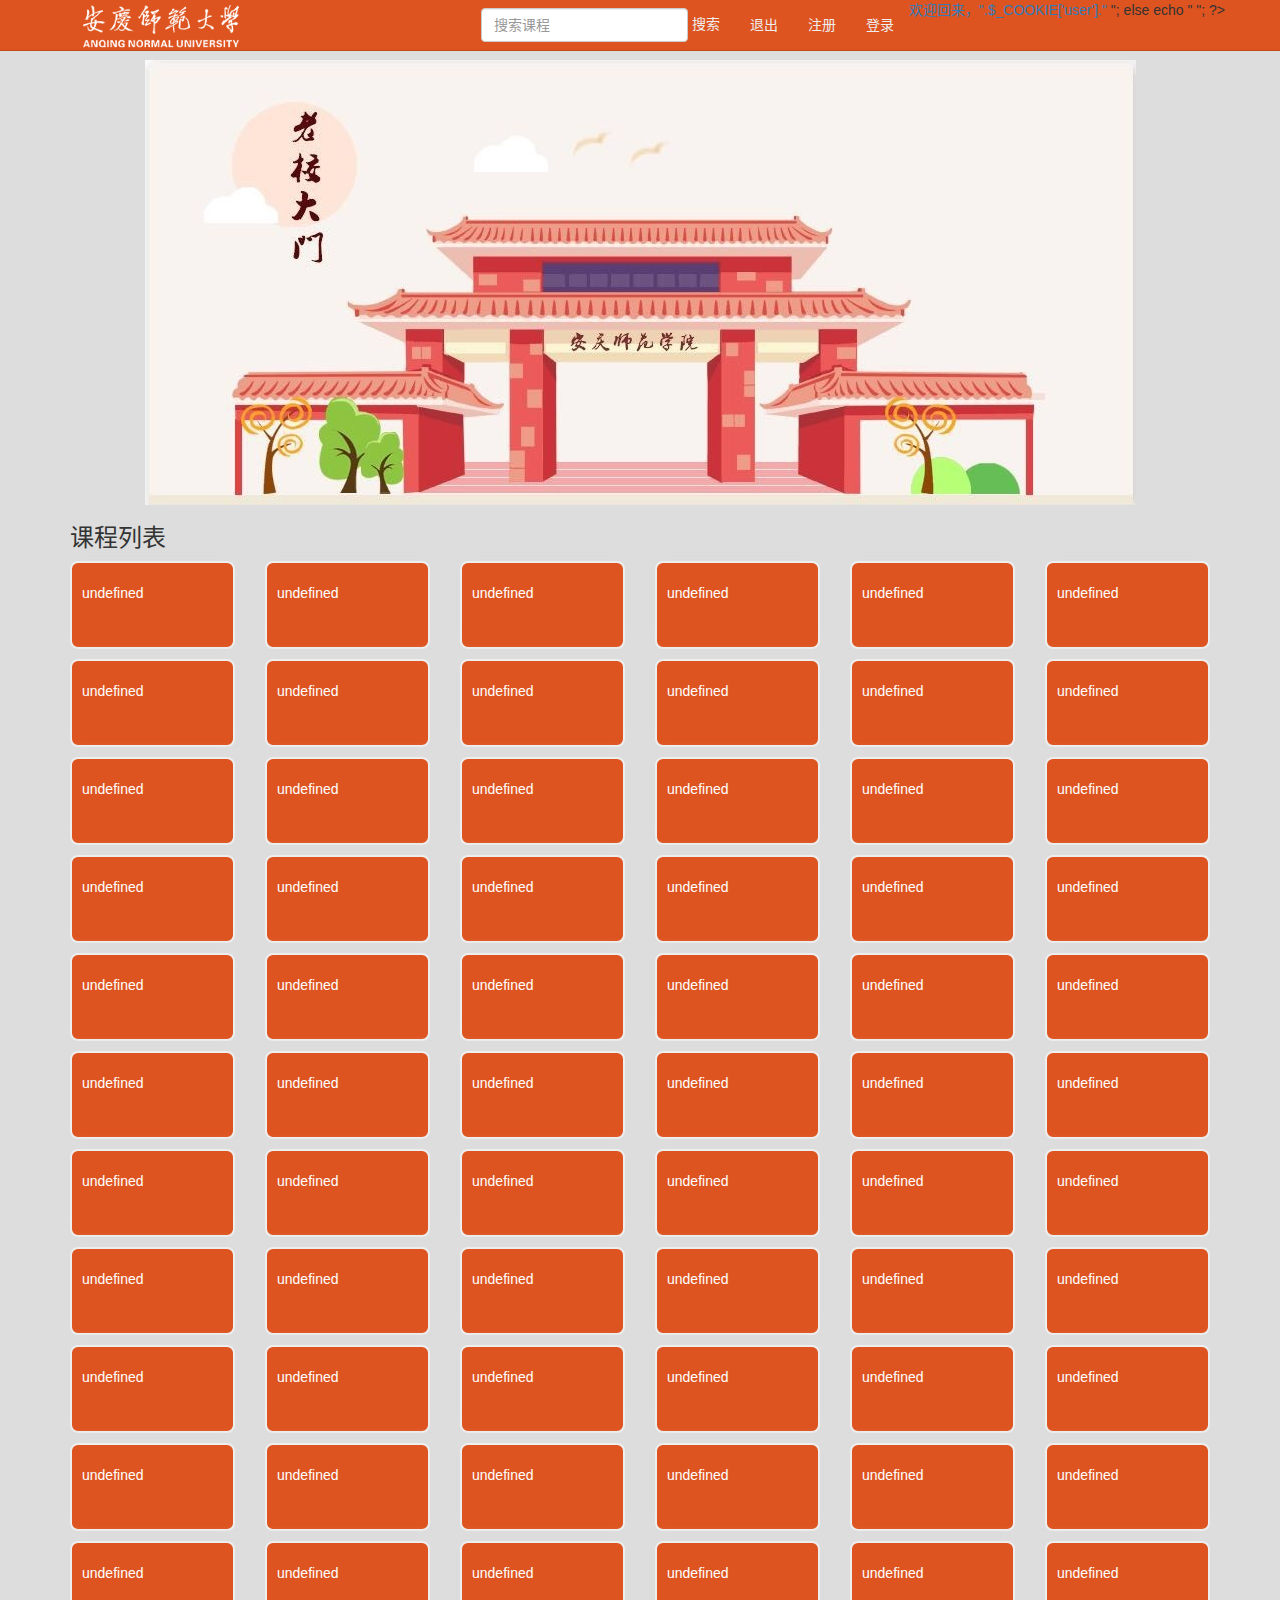
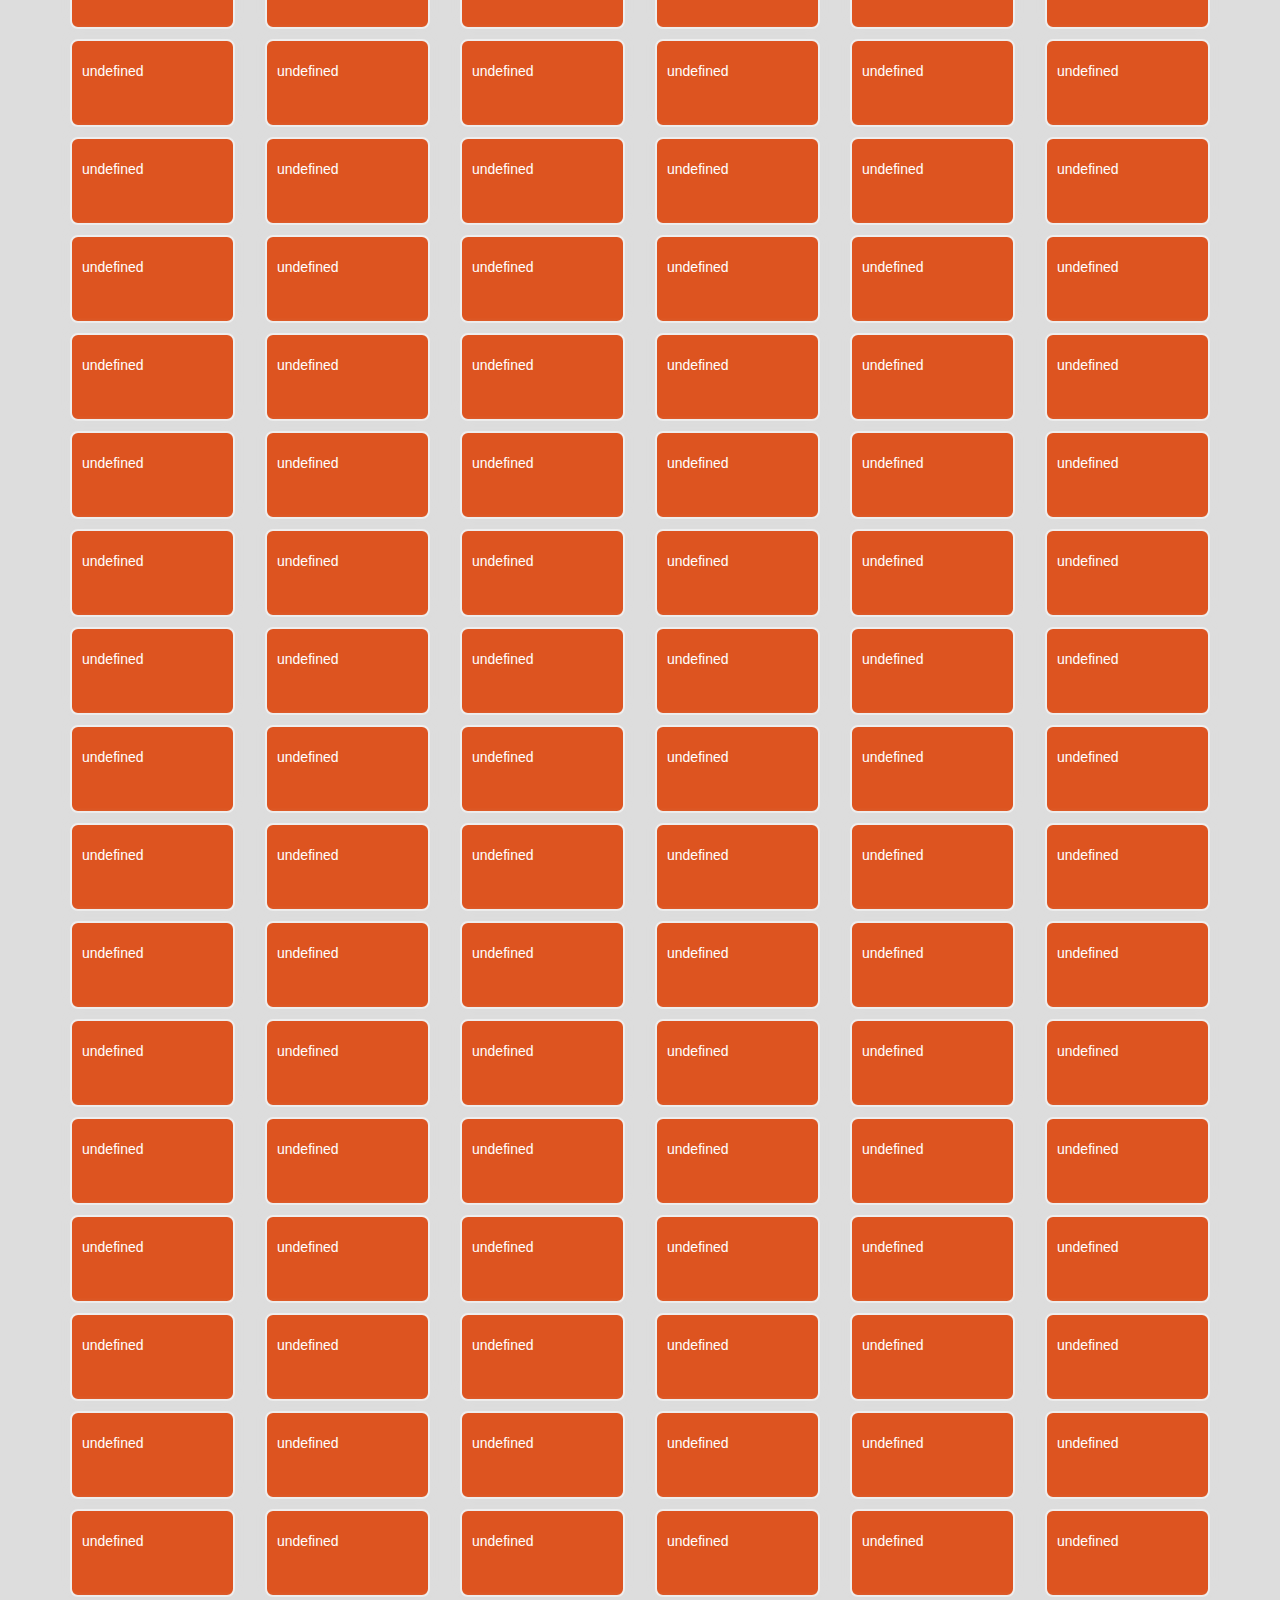
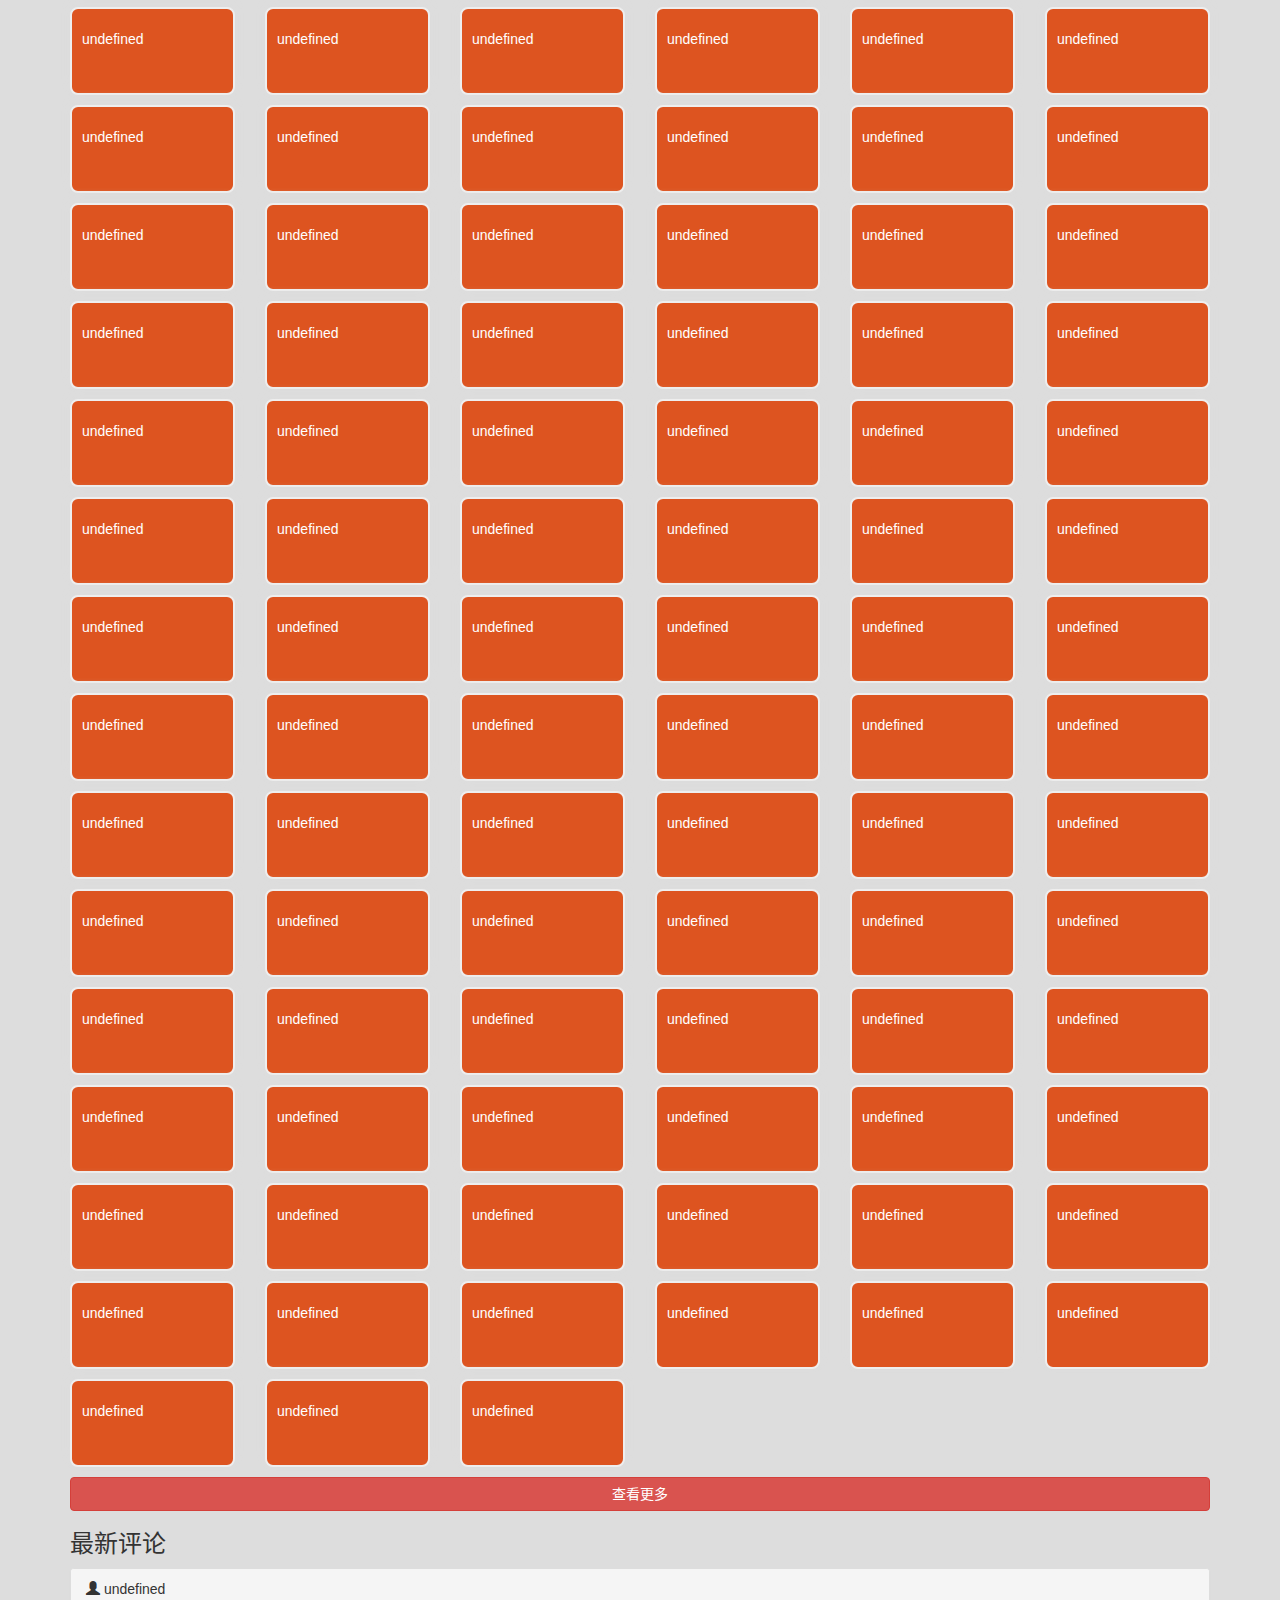
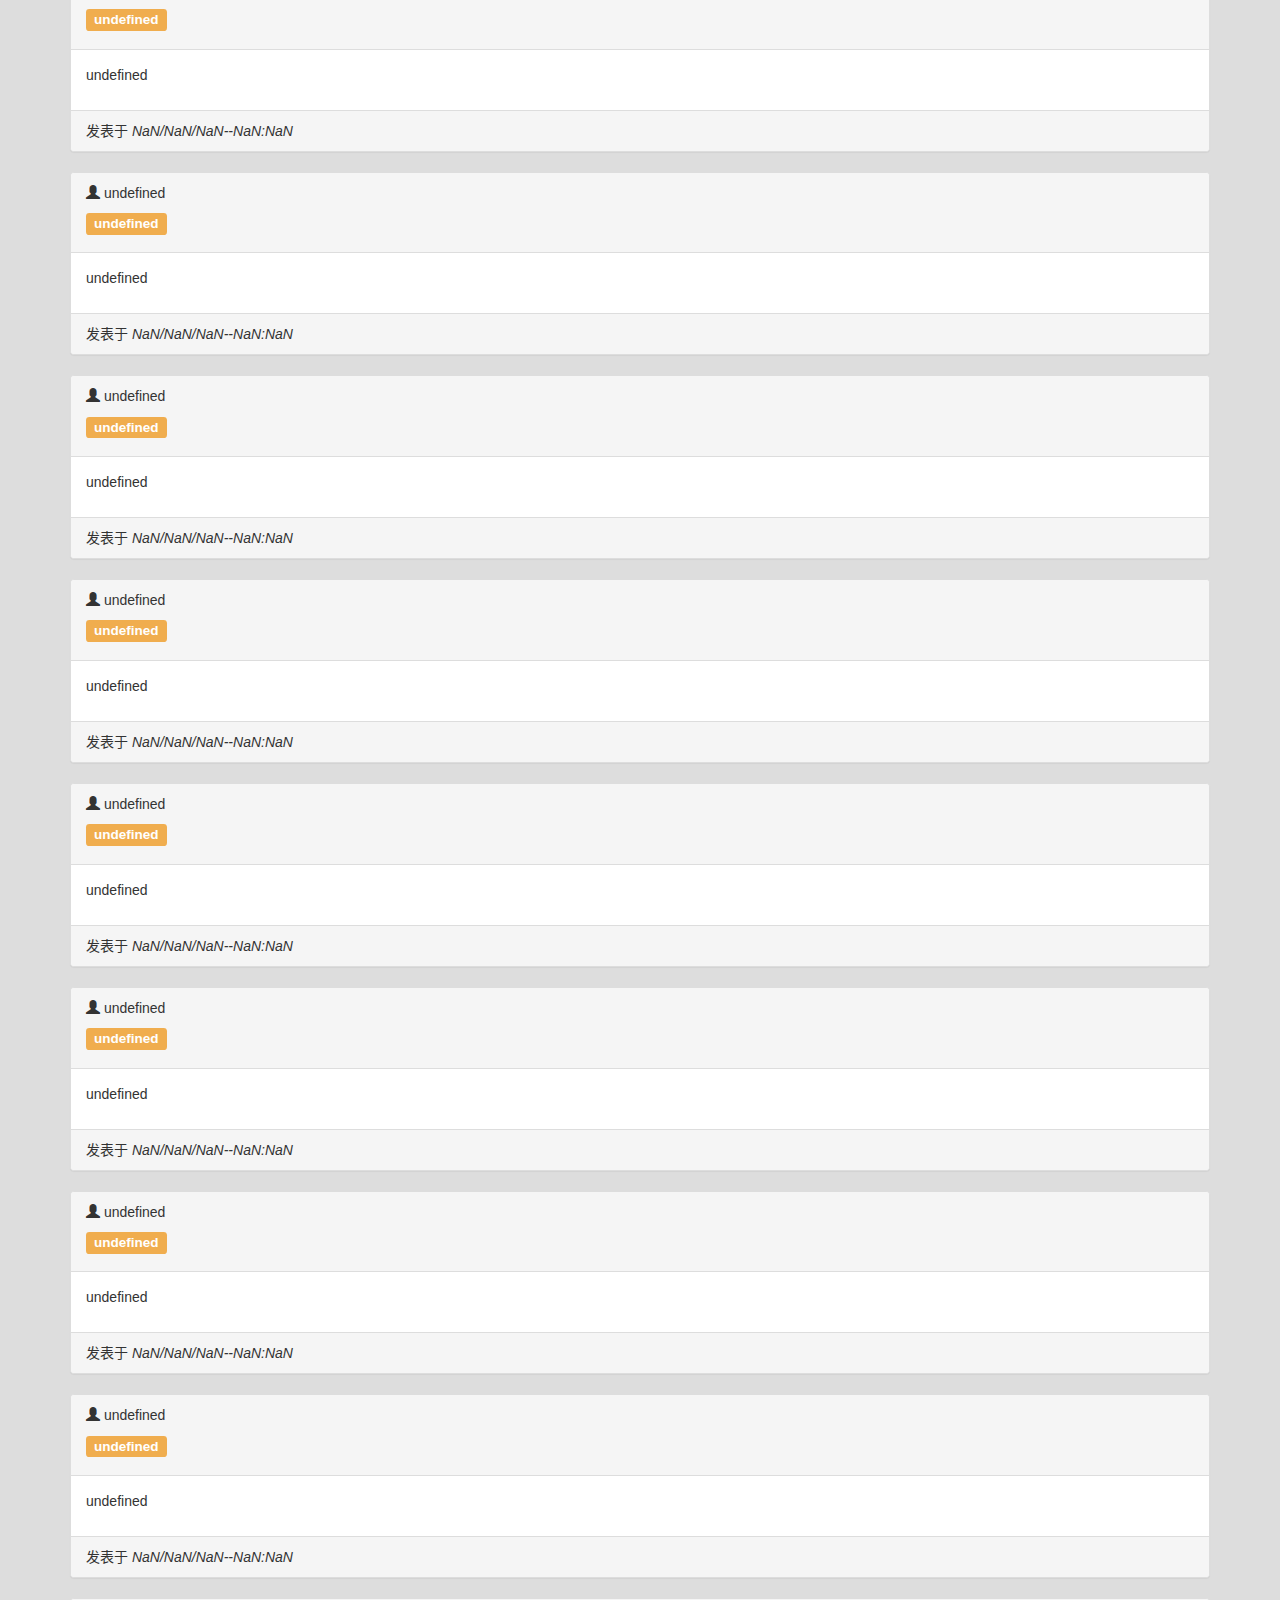
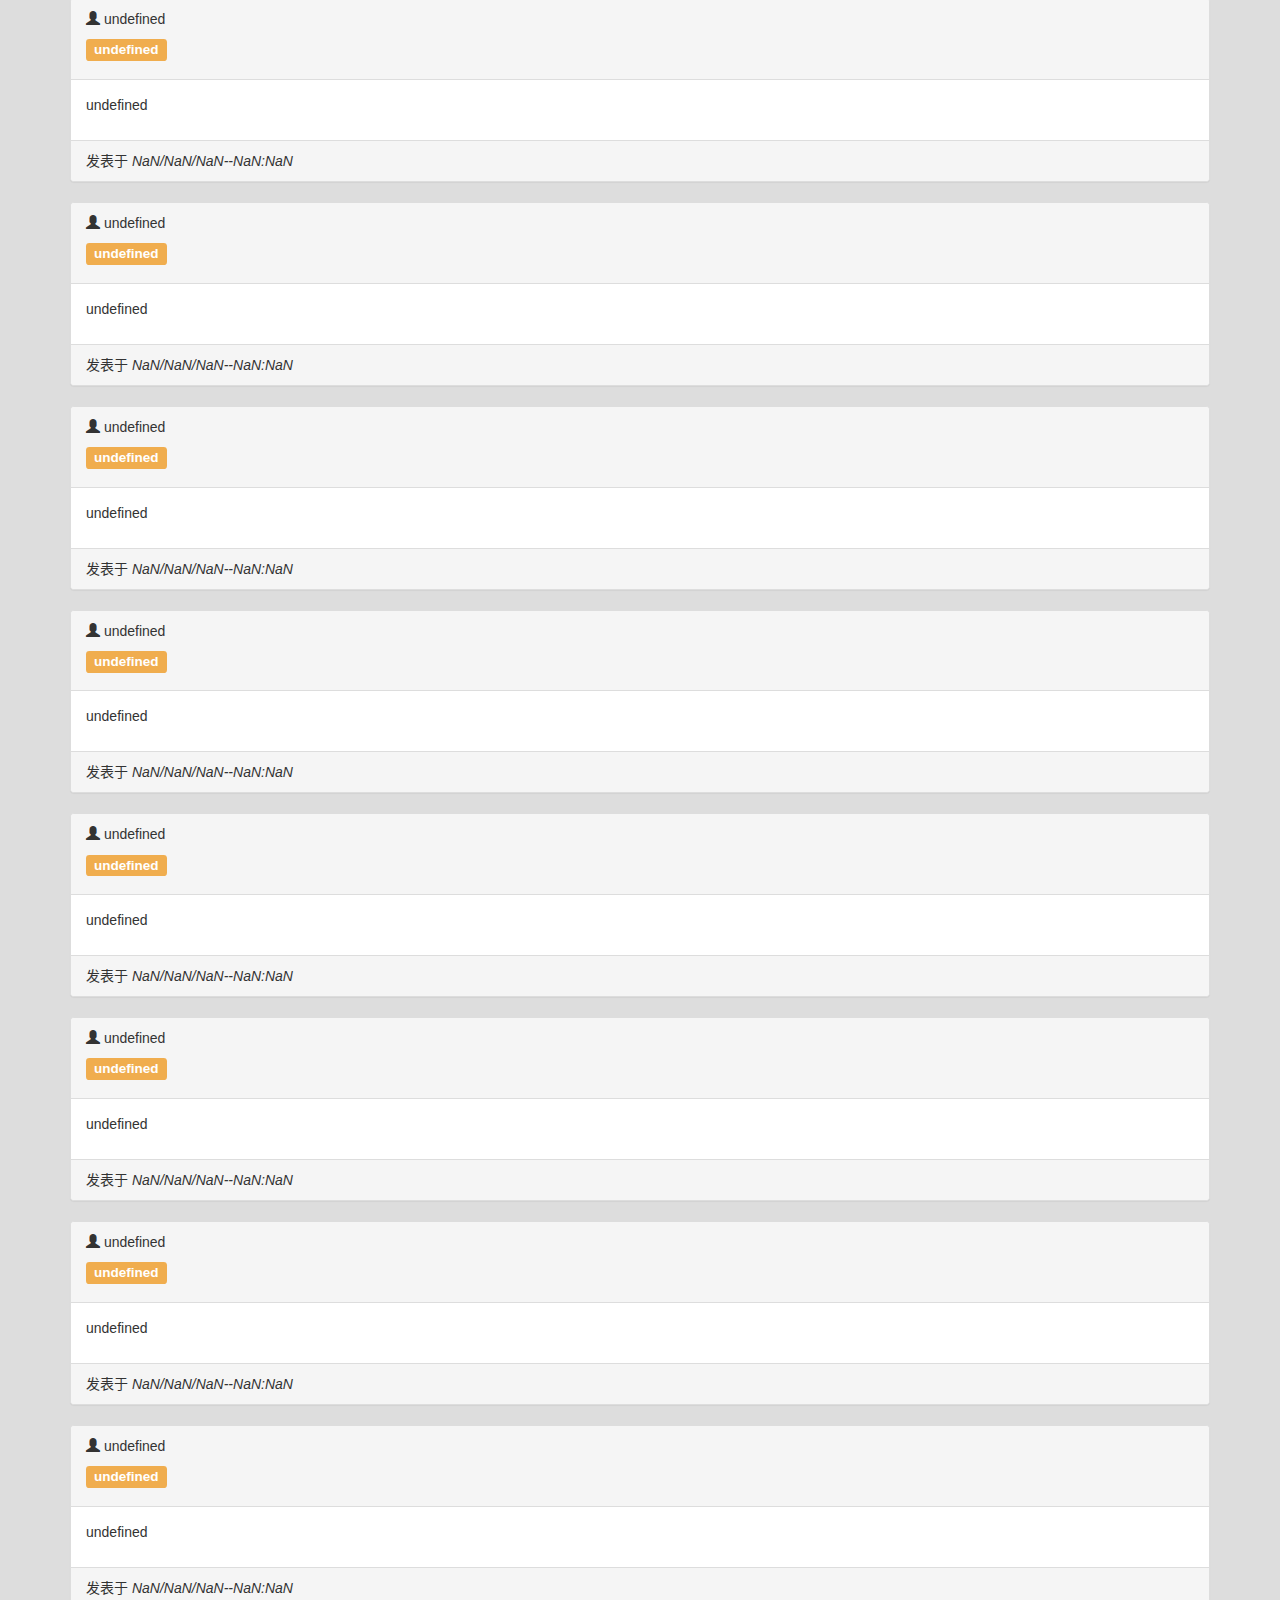
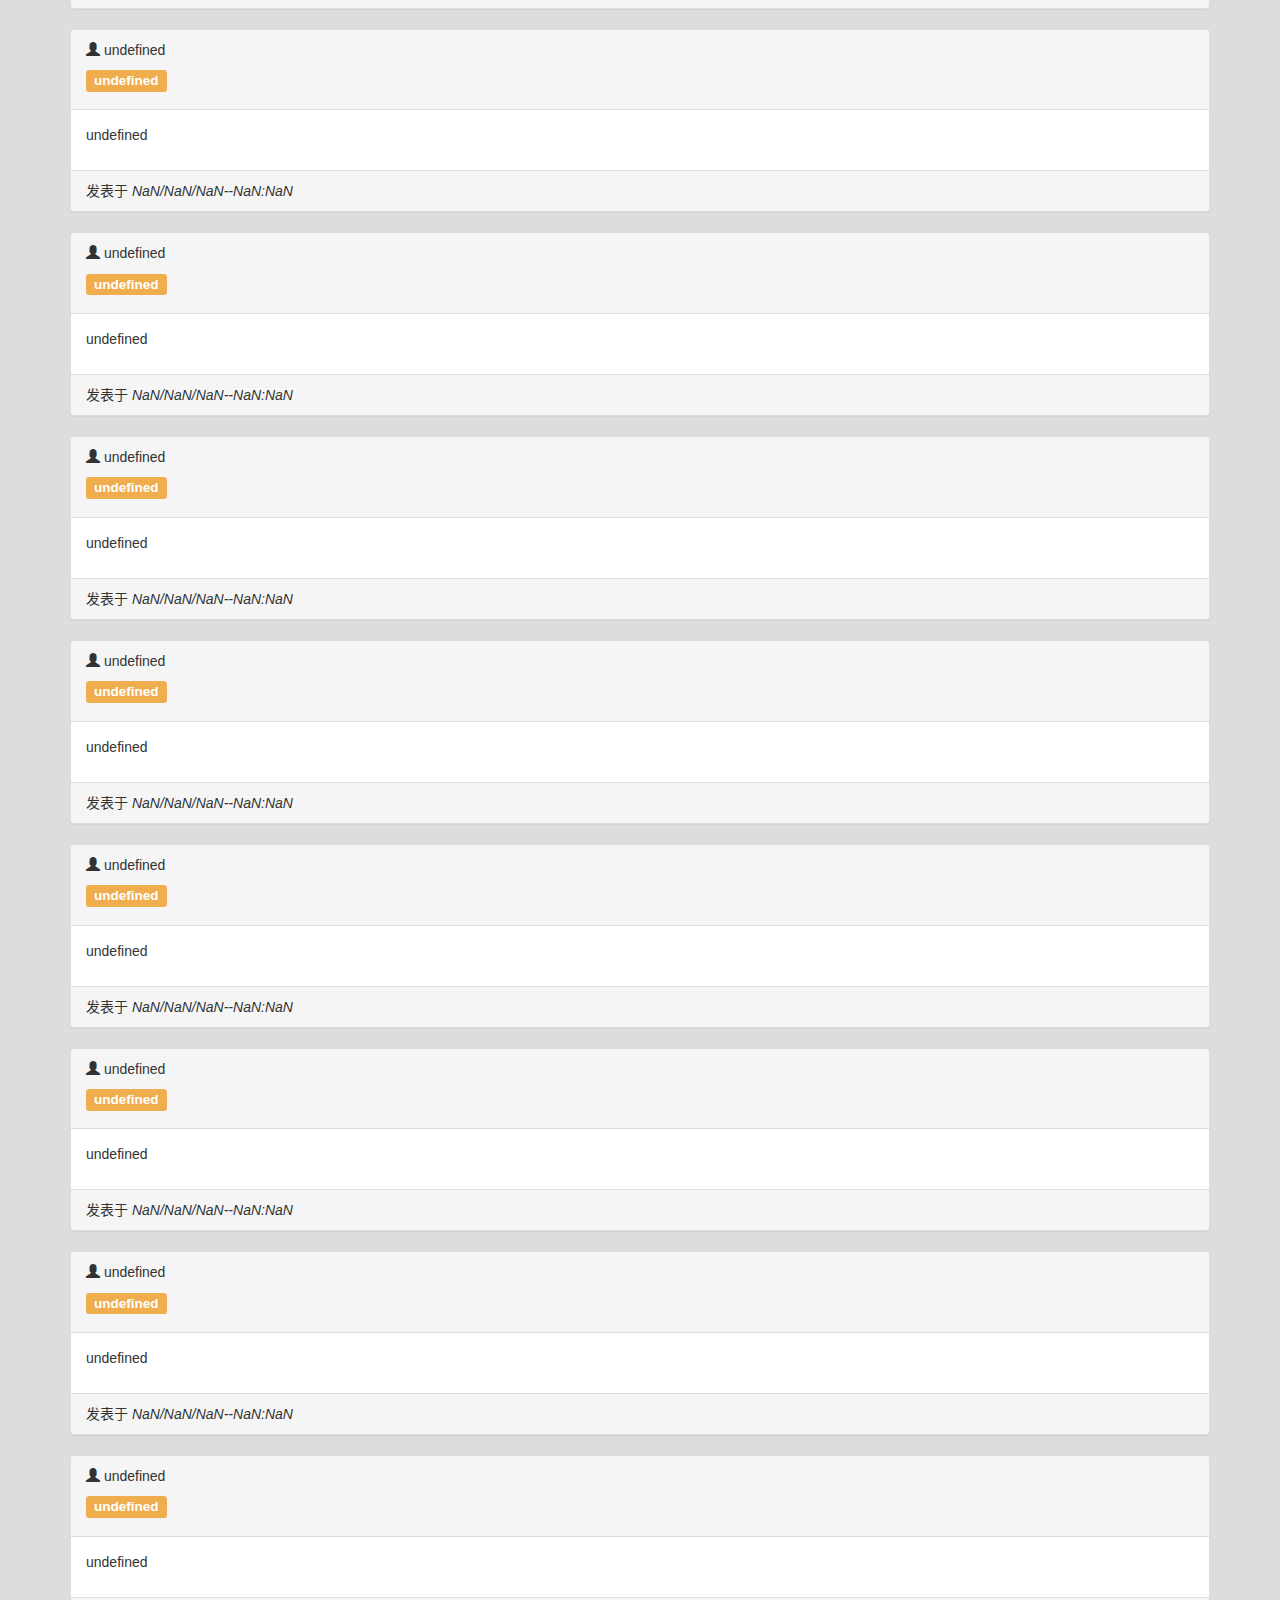
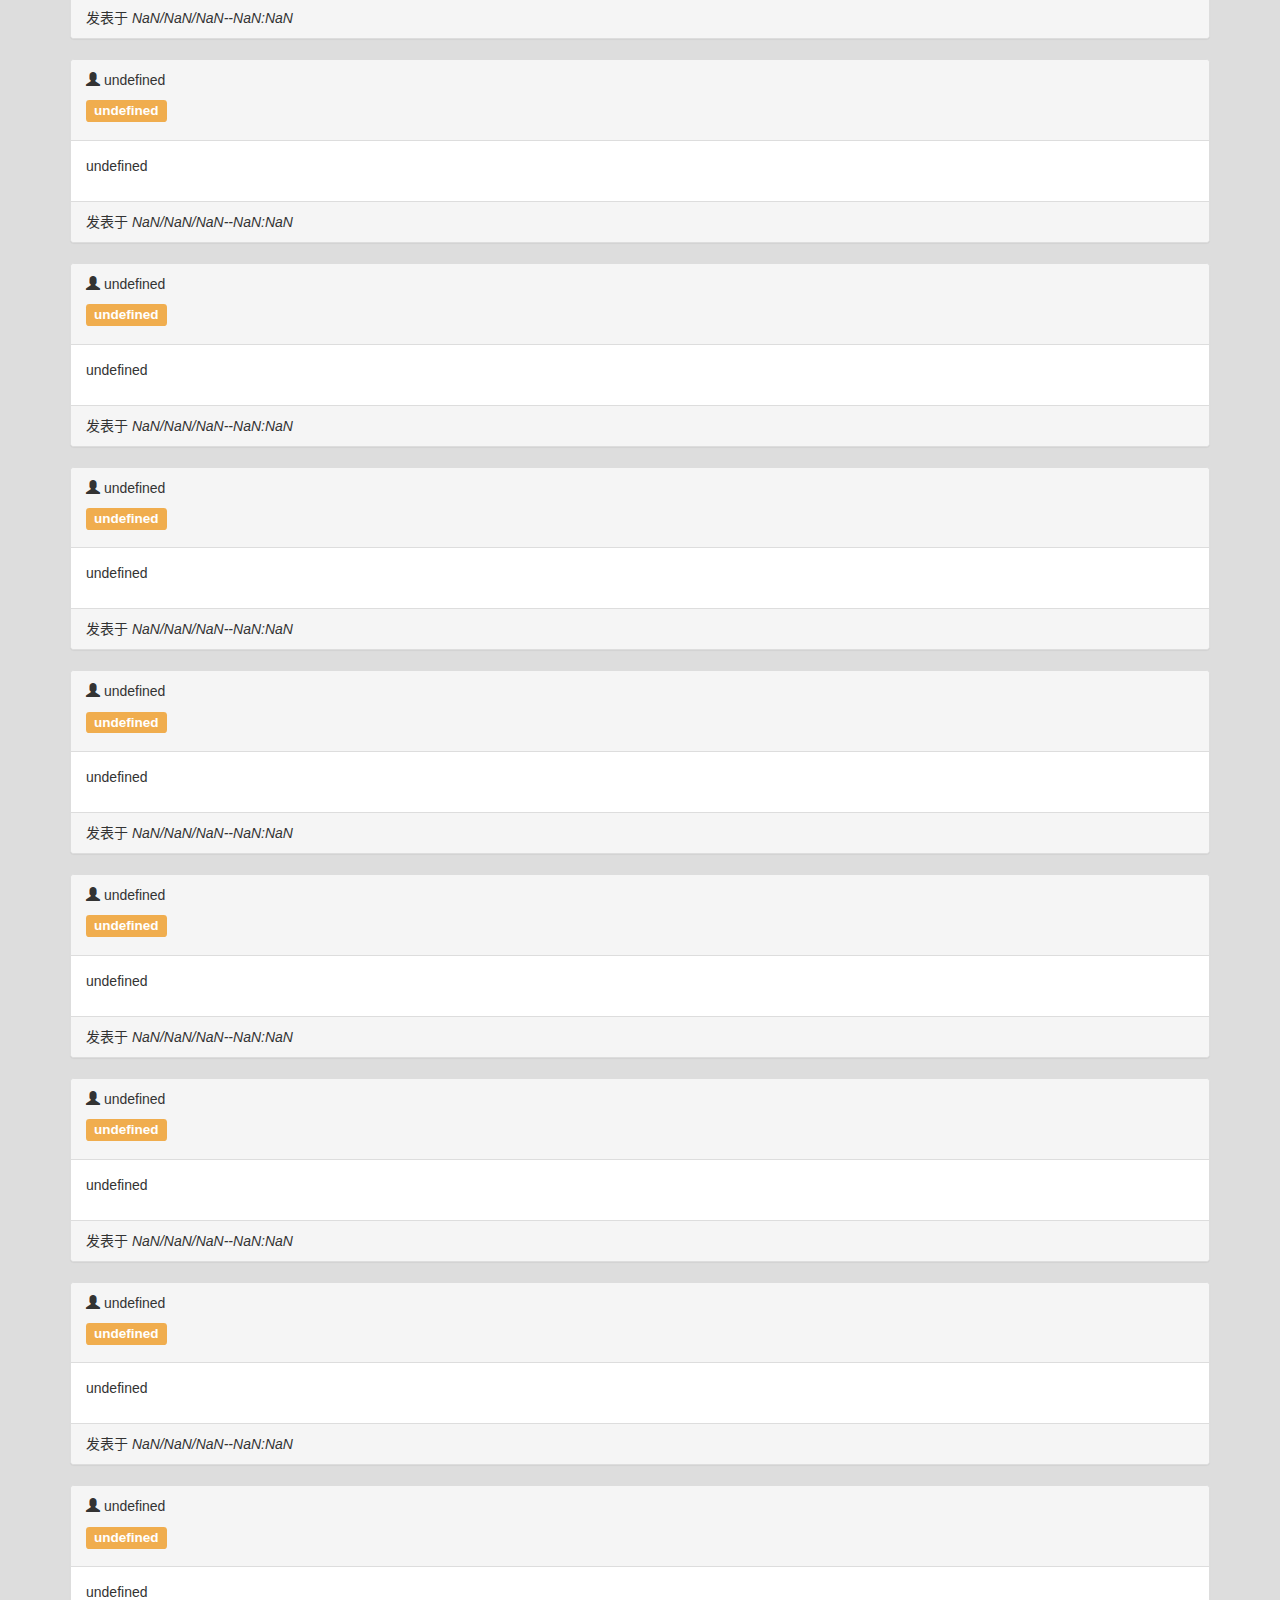
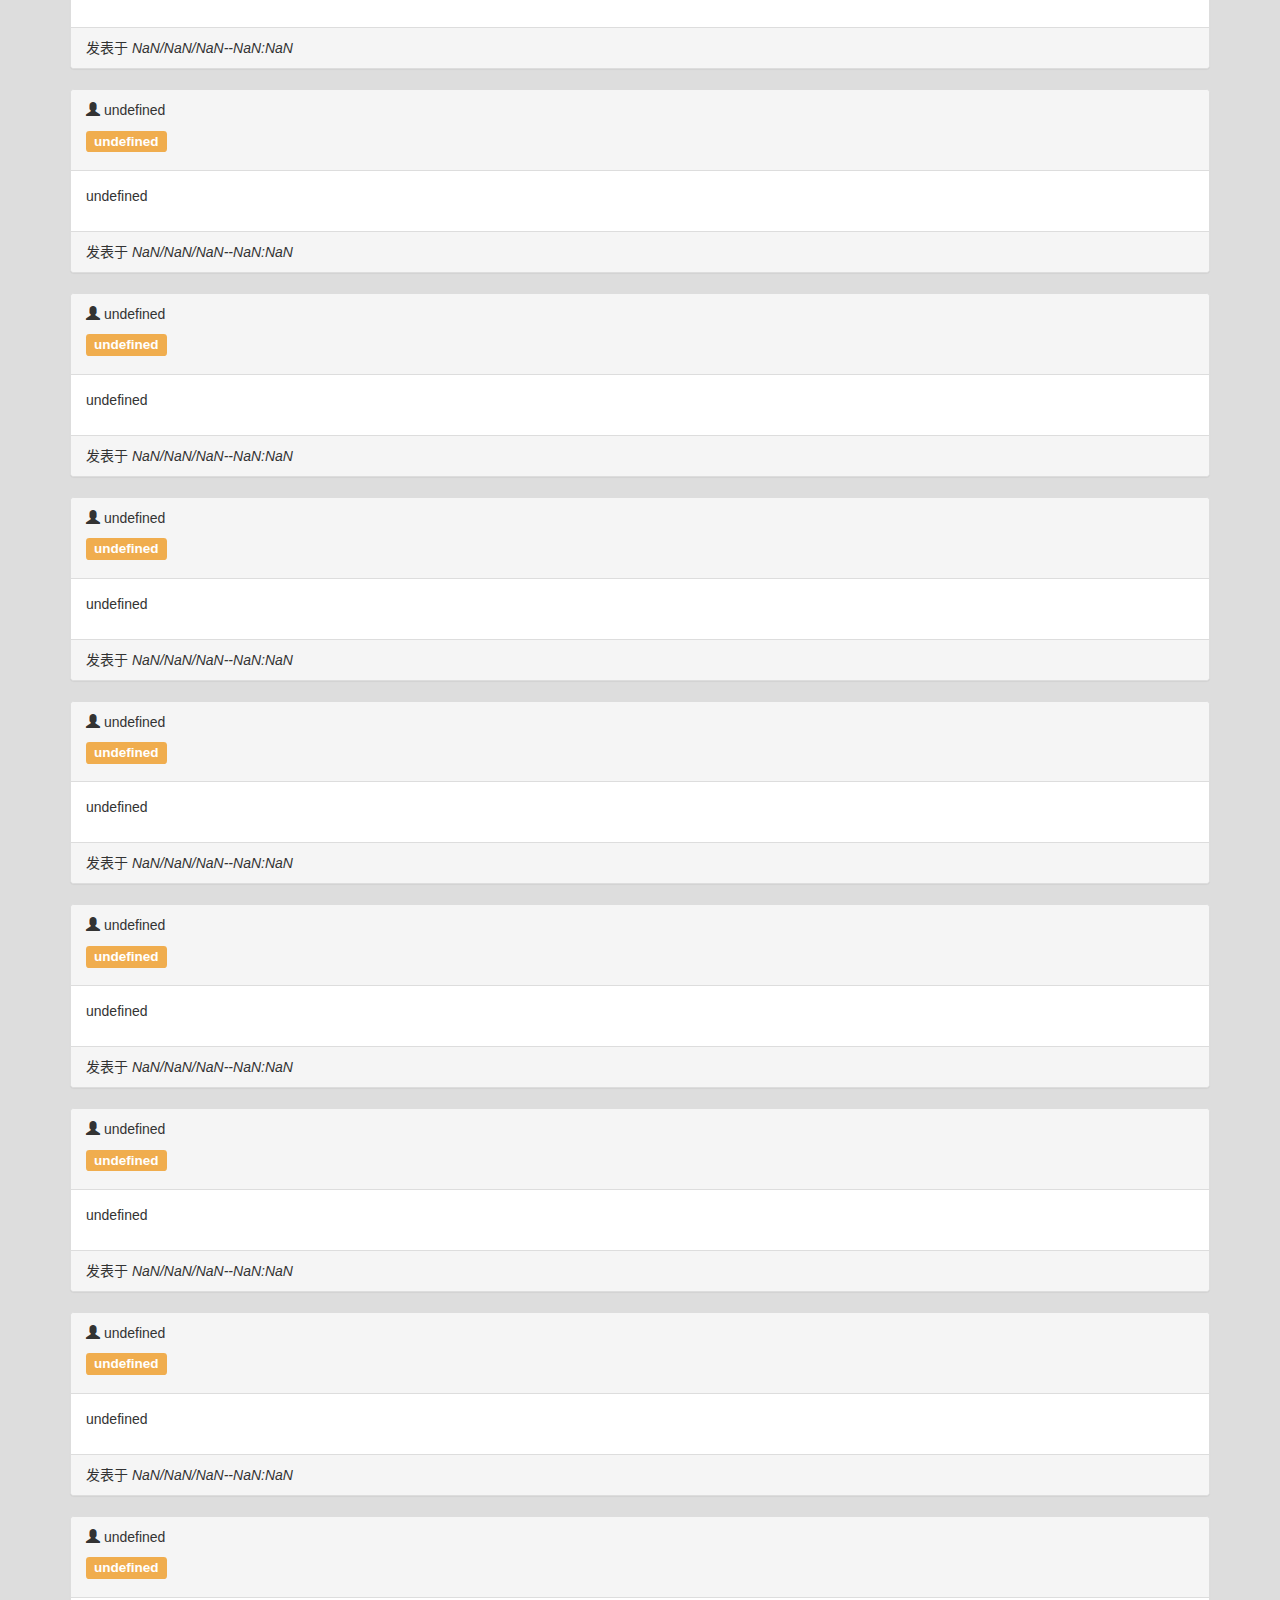
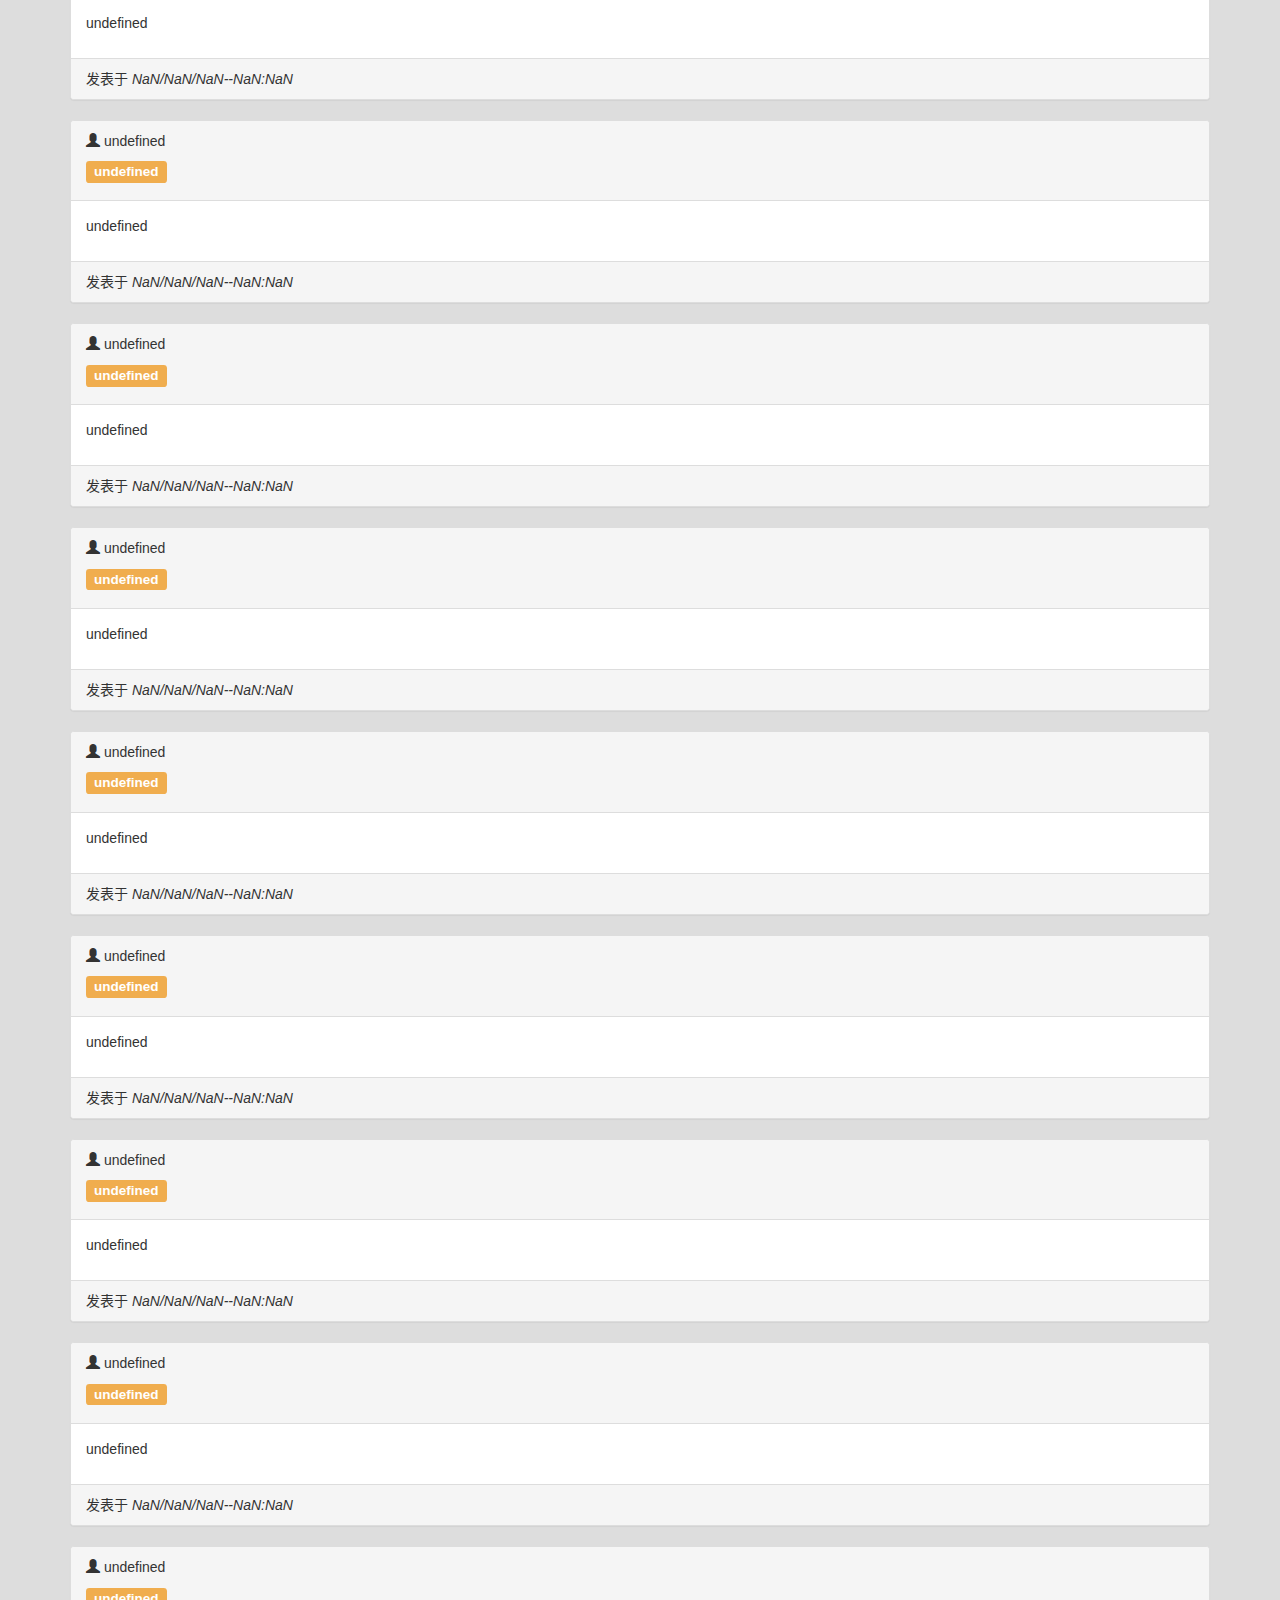
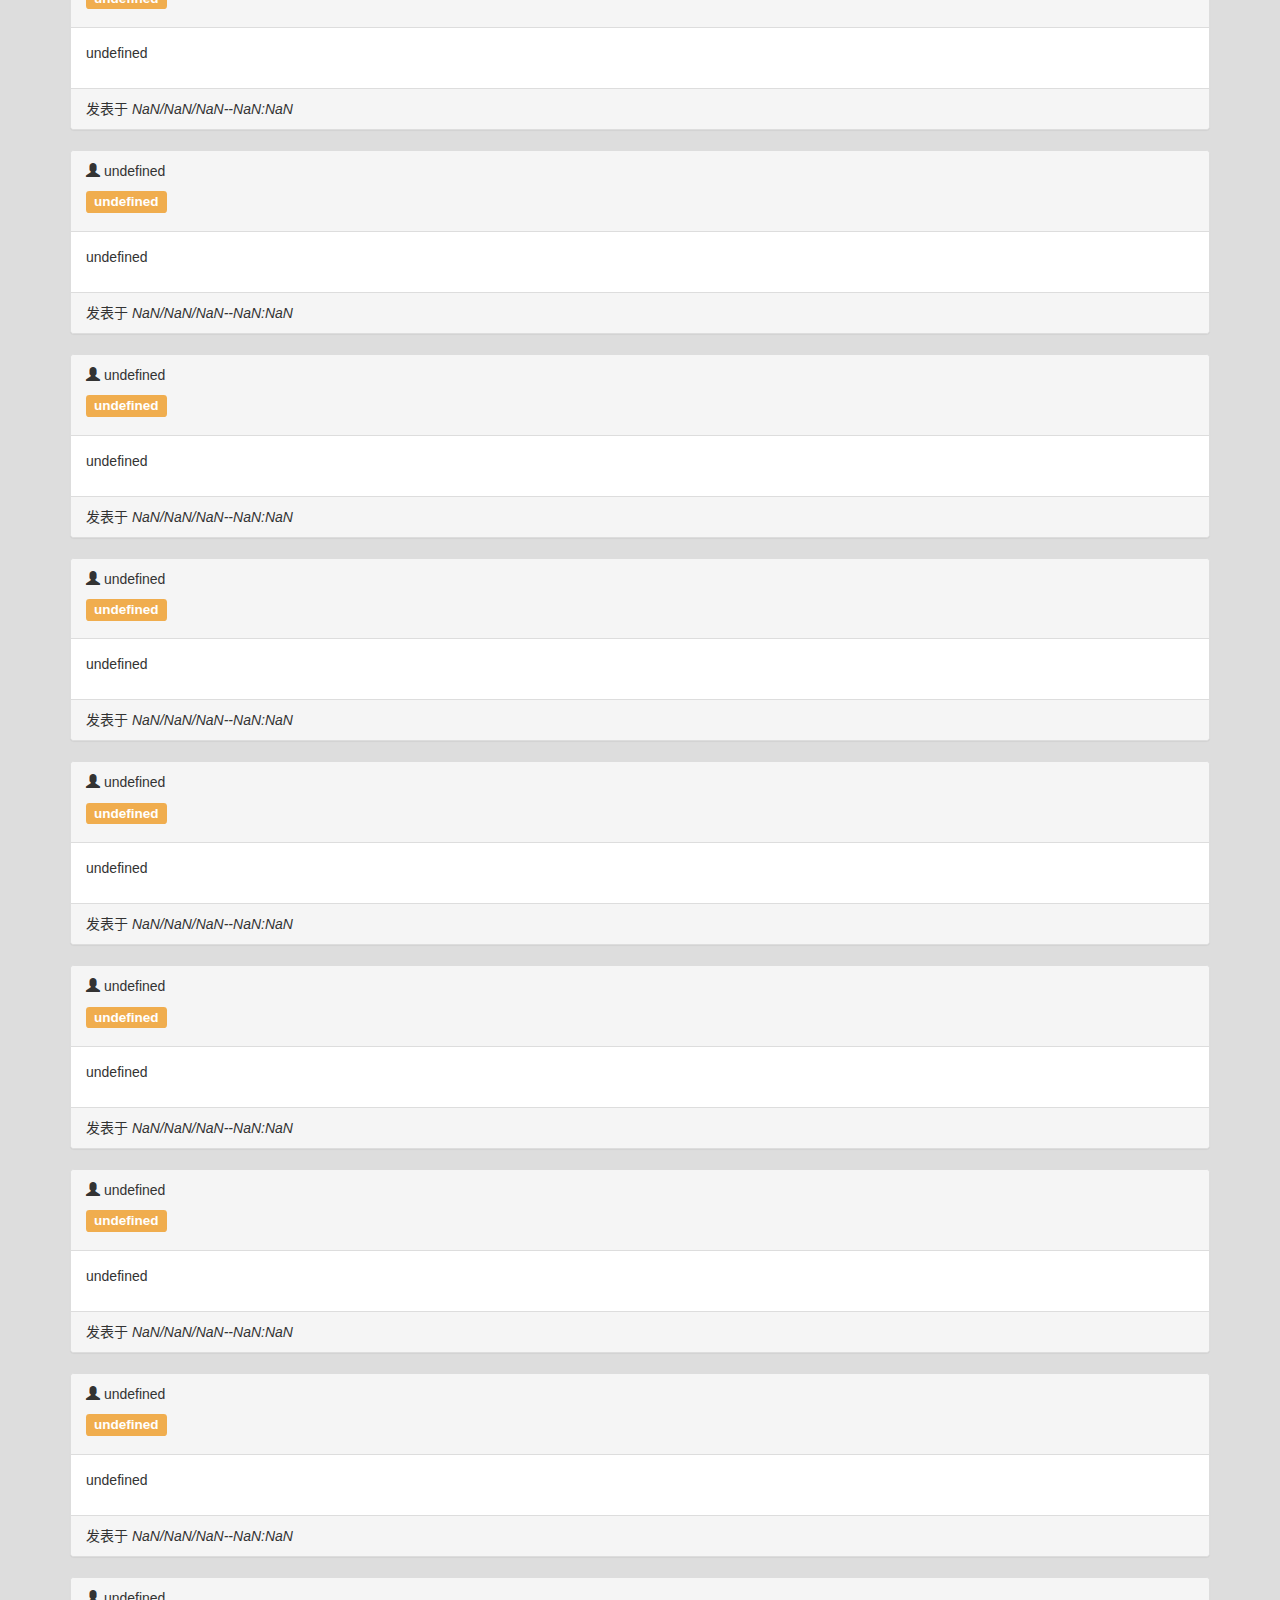
<file: index.html>
<!DOCTYPE html>
<html lang="zh-CN">
<head>
    <meta charset="utf-8">
    <meta http-equiv="X-UA-Compatible" content="IE=edge">
    <meta name="viewport" content="width=device-width, initial-scale=1">
    <title>课程点评</title>
    <link rel="icon" href="images/1.ico"/>
    <link href="css/index.css" rel="stylesheet">

    <!--[if lt IE 9]>
    <script src="js/html5shiv.min.js"></script>
    <script src="js/respond.min.js"></script>
    <![endif]-->
    <script src="js/jquery-1.11.3.js"></script>
    <script src="js/global.js"></script>
    <script src="js/index.js"></script>
    <script src="js/bootstrap.js"></script>

</head>
<body>

<div class="header" id="header">
    <img src="images/loading.gif">
</div>


<!--main部分开始-->
<div class="main" id="main">
    <!--轮播开始-->
    <div class="container">
        <div class="row">
            <div class="col-xs-12">
                <div class="carousel slide" data-ride="carousel" data-interval="5000" data-pause="null">
                    <div class="carousel-inner">
                        <div class="item active">
                            <img class="img-responsive" src="images/1.jpeg">
                        </div>
                        <div class="item">
                            <img class="img-responsive" src="images/2.jpeg">
                        </div>
                        <div class="item">
                            <img class="img-responsive" src="images/3.jpeg">
                        </div>
                        <div class="item">
                            <img class="img-responsive" src="images/4.jpeg">
                        </div>
                        <div class="item">
                            <img class="img-responsive" src="images/5.jpeg">
                        </div>
                    </div>
                </div>
            </div>
        </div>
    </div>
    <!--轮播结束-->
    <!--课程列表部分-->
    <div class="container">
        <h3>课程列表</h3>
        <div class="row" id="12courses"></div>
        <div class="row">
            <div class="col-xs-12">
                <a href="all_courses.html" class="btn btn-danger btn-block">查看更多</a>
            </div>
        </div>
        <!--最新评论部分-->
        <h3>最新评论</h3>
        <div id="latest-eval"></div>
    </div>
</div>

<!--main部分结束-->


<div class="footer" id="footer">
    <img src="images/loading.gif">
</div>


<div id="modal"></div>

</body>

</html>
</file>
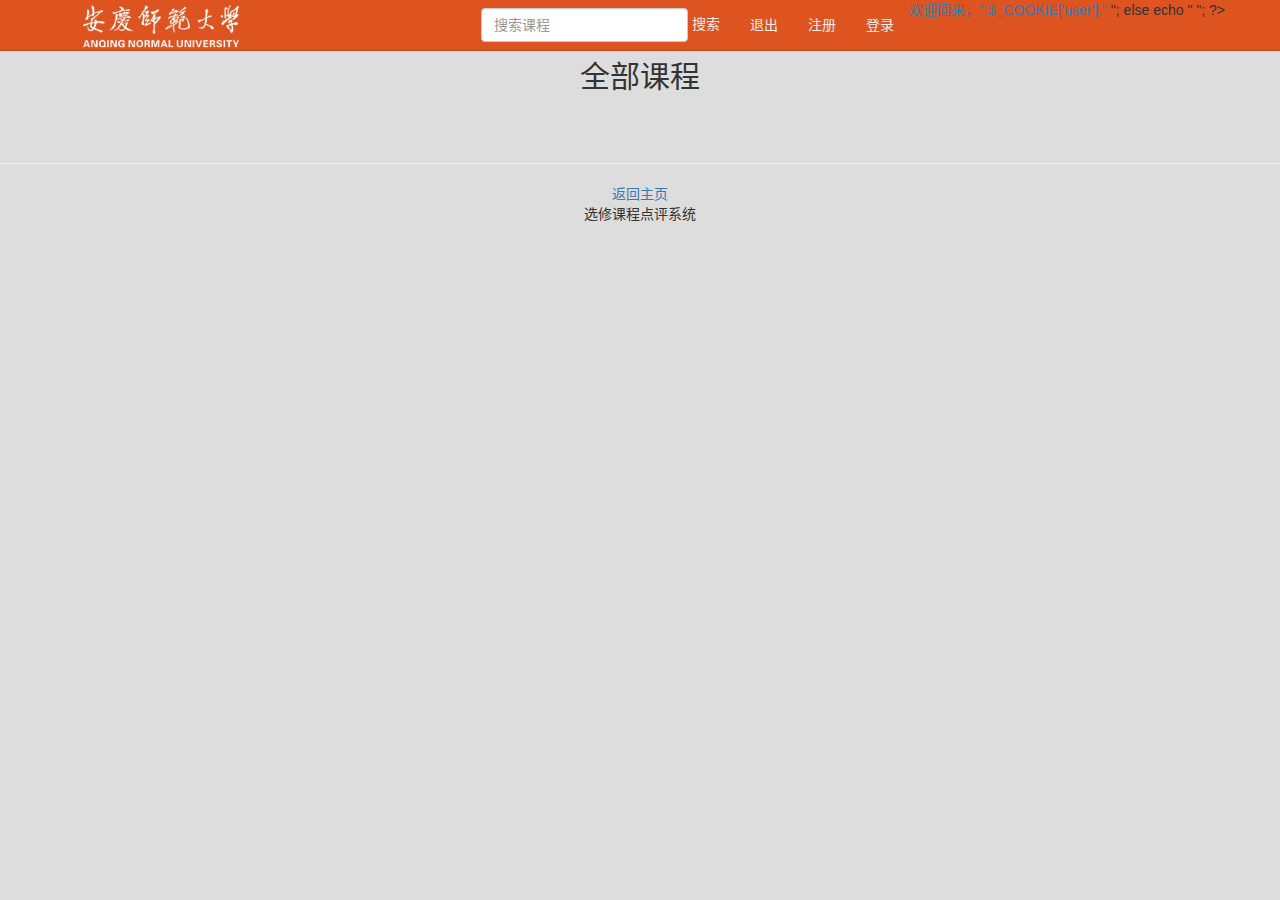
<file: all_courses.html>
<!DOCTYPE html>
<html lang="zh-CN">
<head>
    <meta charset="utf-8">
    <meta http-equiv="X-UA-Compatible" content="IE=edge">
    <meta name="viewport" content="width=device-width, initial-scale=1">
    <title>全部课程</title>
    <link href="css/all_courses.css" rel="stylesheet">

    <!--[if lt IE 9]>
    <script src="js/html5shiv.min.js"></script>
    <script src="js/respond.min.js"></script>
    <![endif]-->

    <script src="js/jquery-1.11.3.js"></script>
    <script src="js/all_courses.js"></script>
    <script src="js/global.js"></script>
    <script src="js/bootstrap.js"></script>

</head>
<body>

<div class="header" id="header">
    <img src="images/loading.gif">
</div>

<!--main部分开始-->
<div class="main" id="main">
    <h2 class="text-center">全部课程</h2>
    <div class="container">
        <div class="row" id="all-courses"></div>
        <ul class="mypager pagination pull-right"></ul>
    </div>
</div>
<!--main部分结束-->


<div class="footer" id="footer">
    <img src="images/loading.gif">
</div>



<div id="modal"></div>


</body>
</html>
</file>
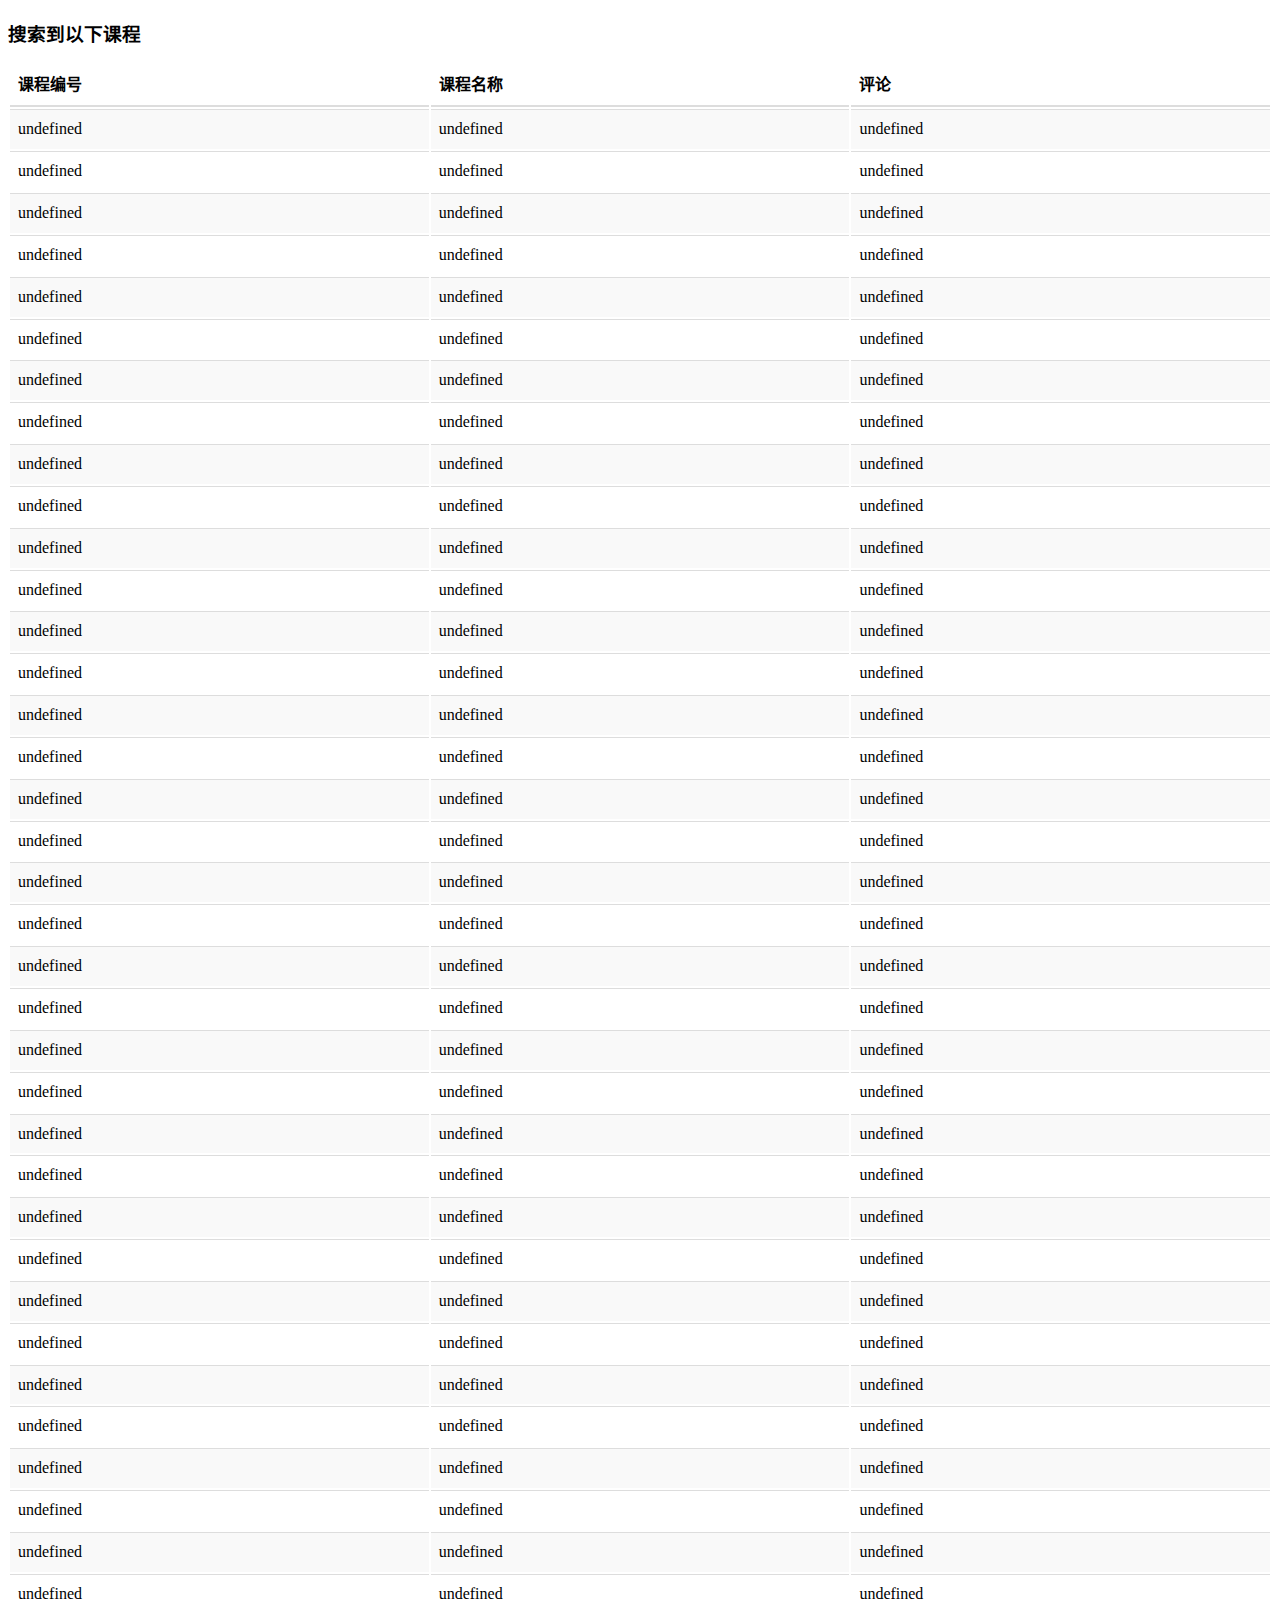
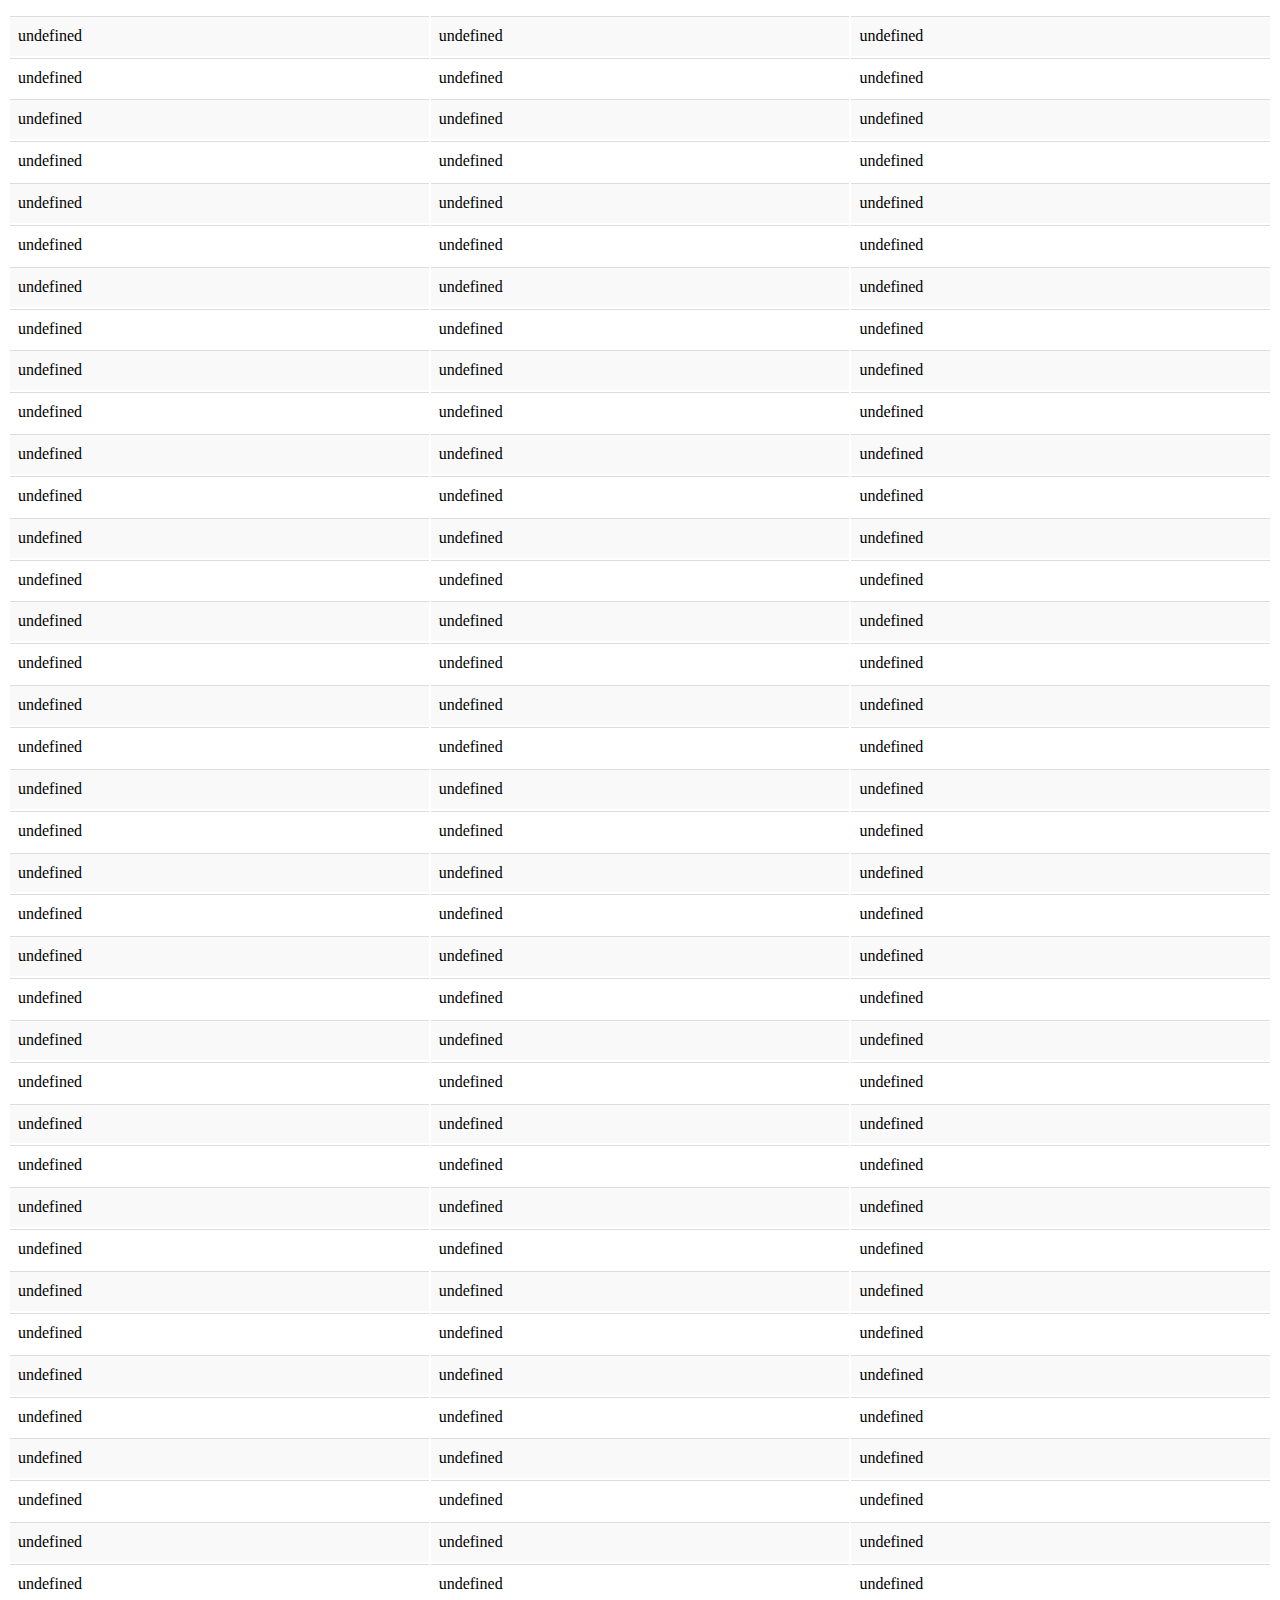
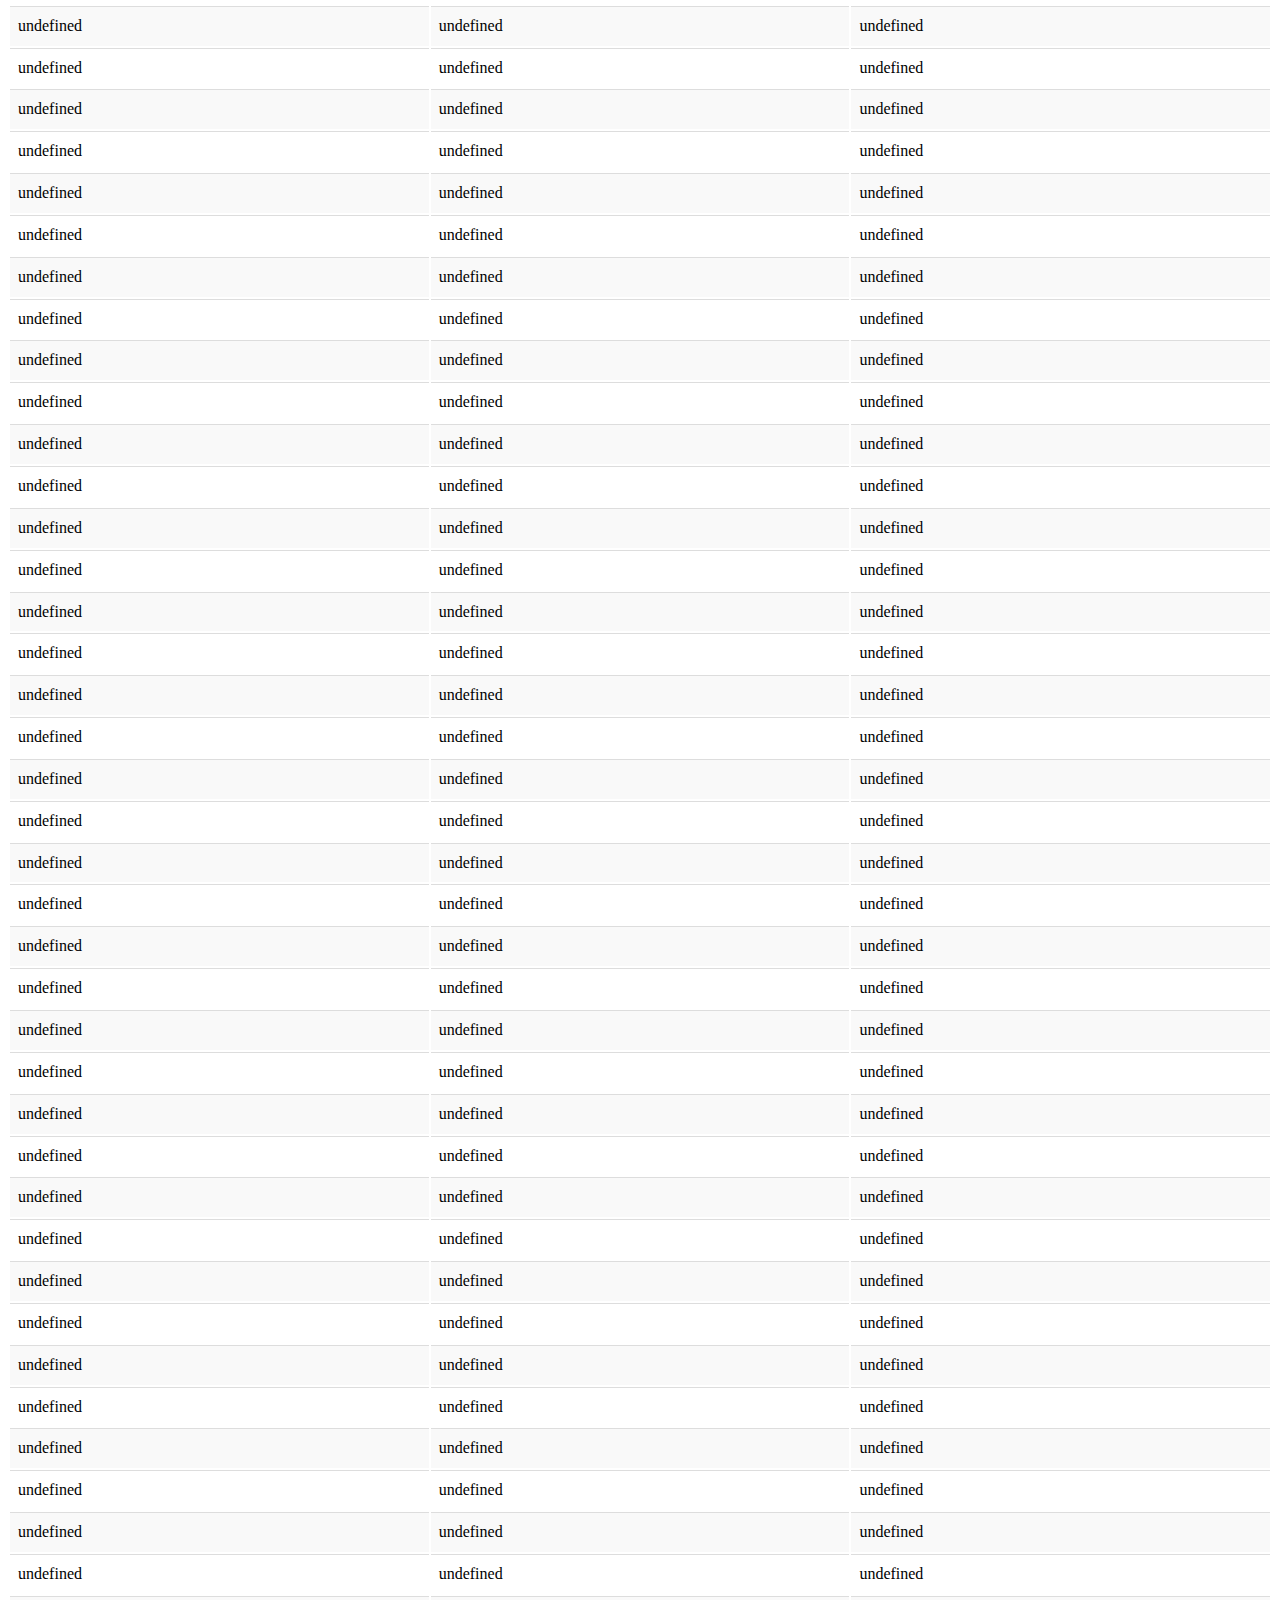
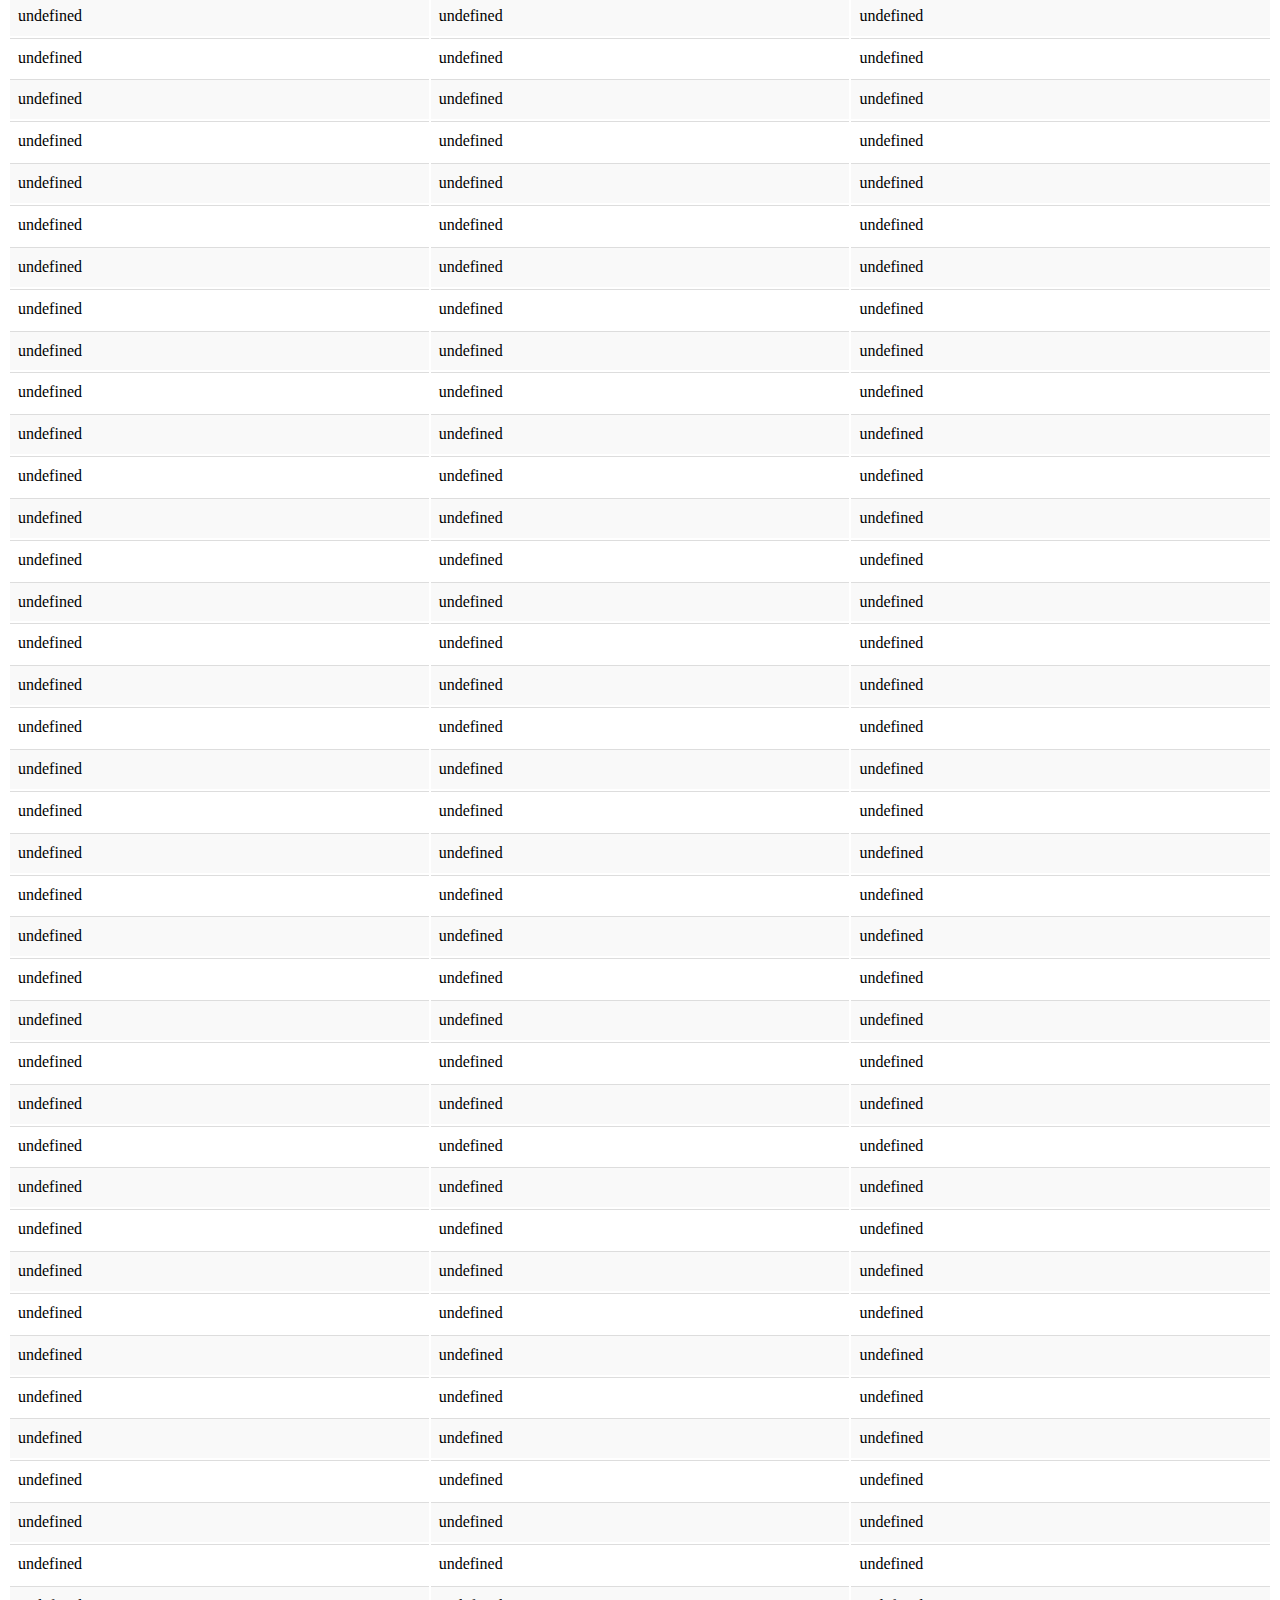
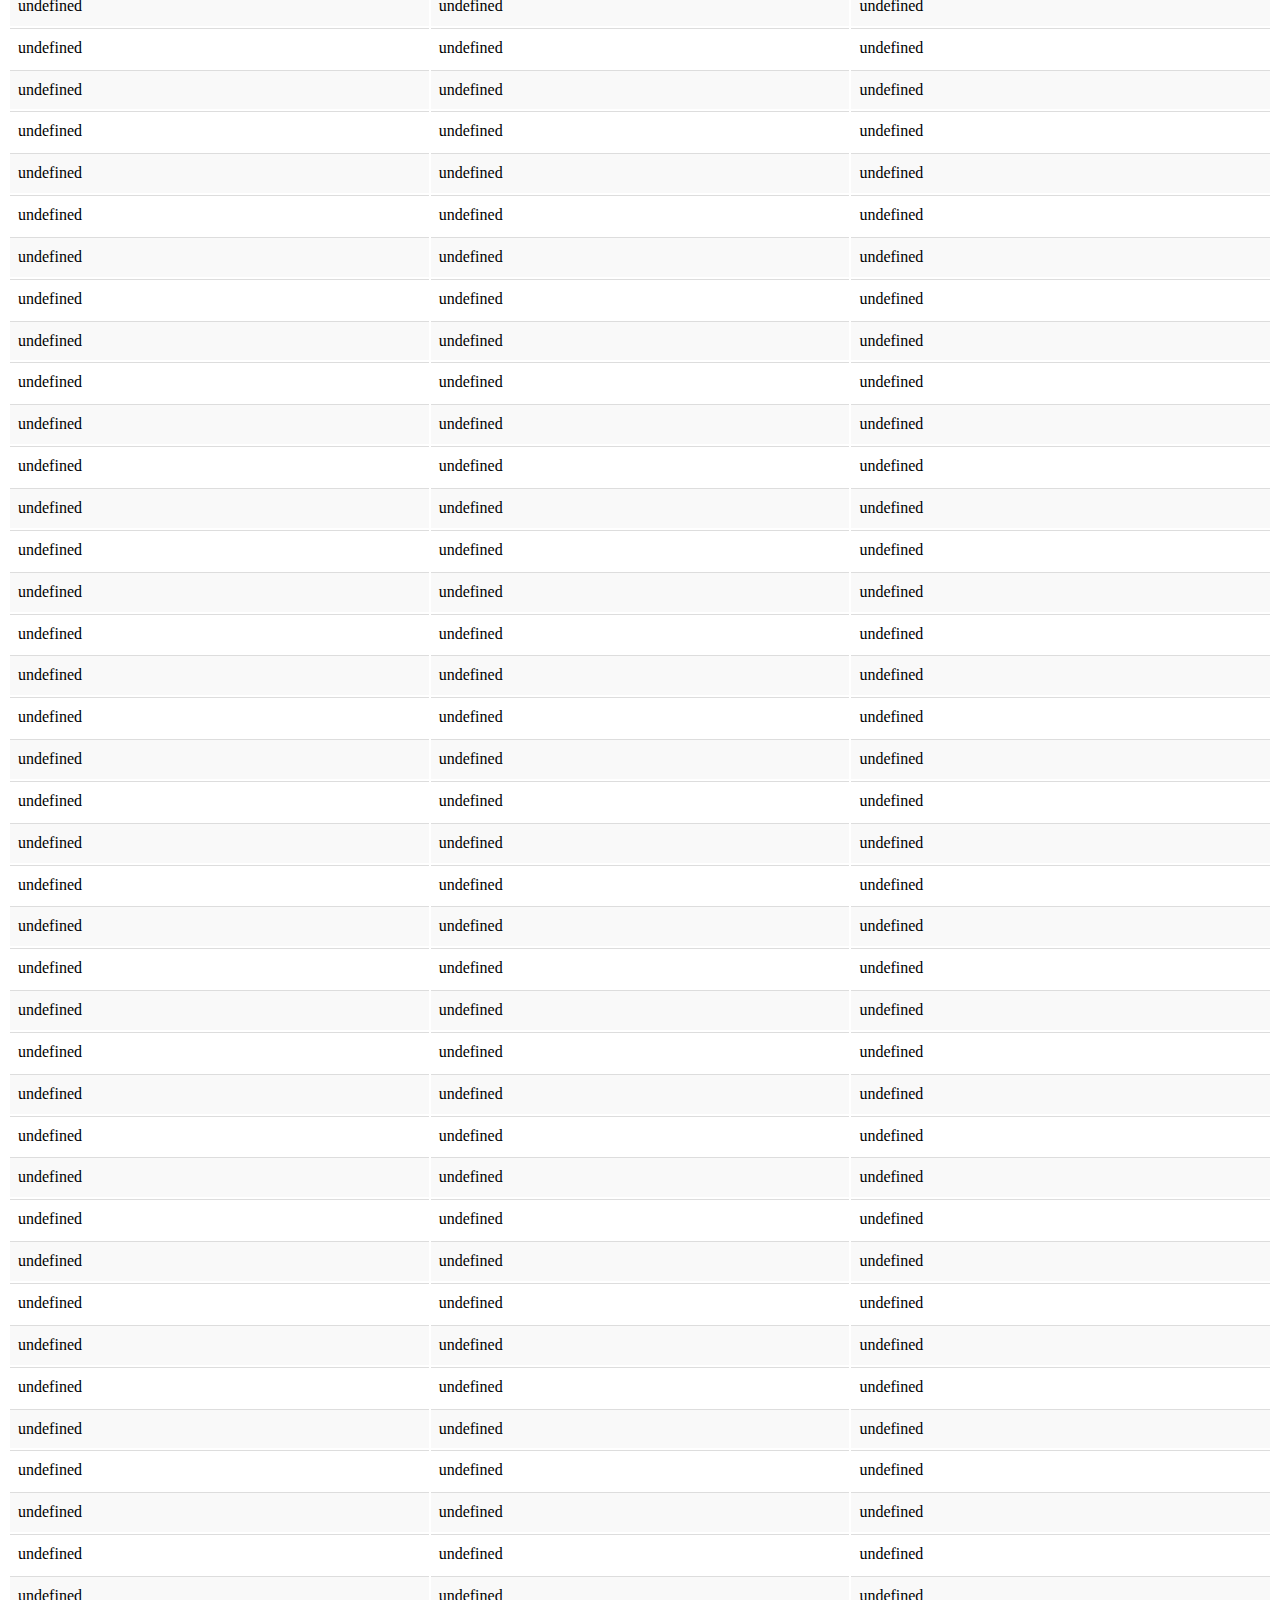
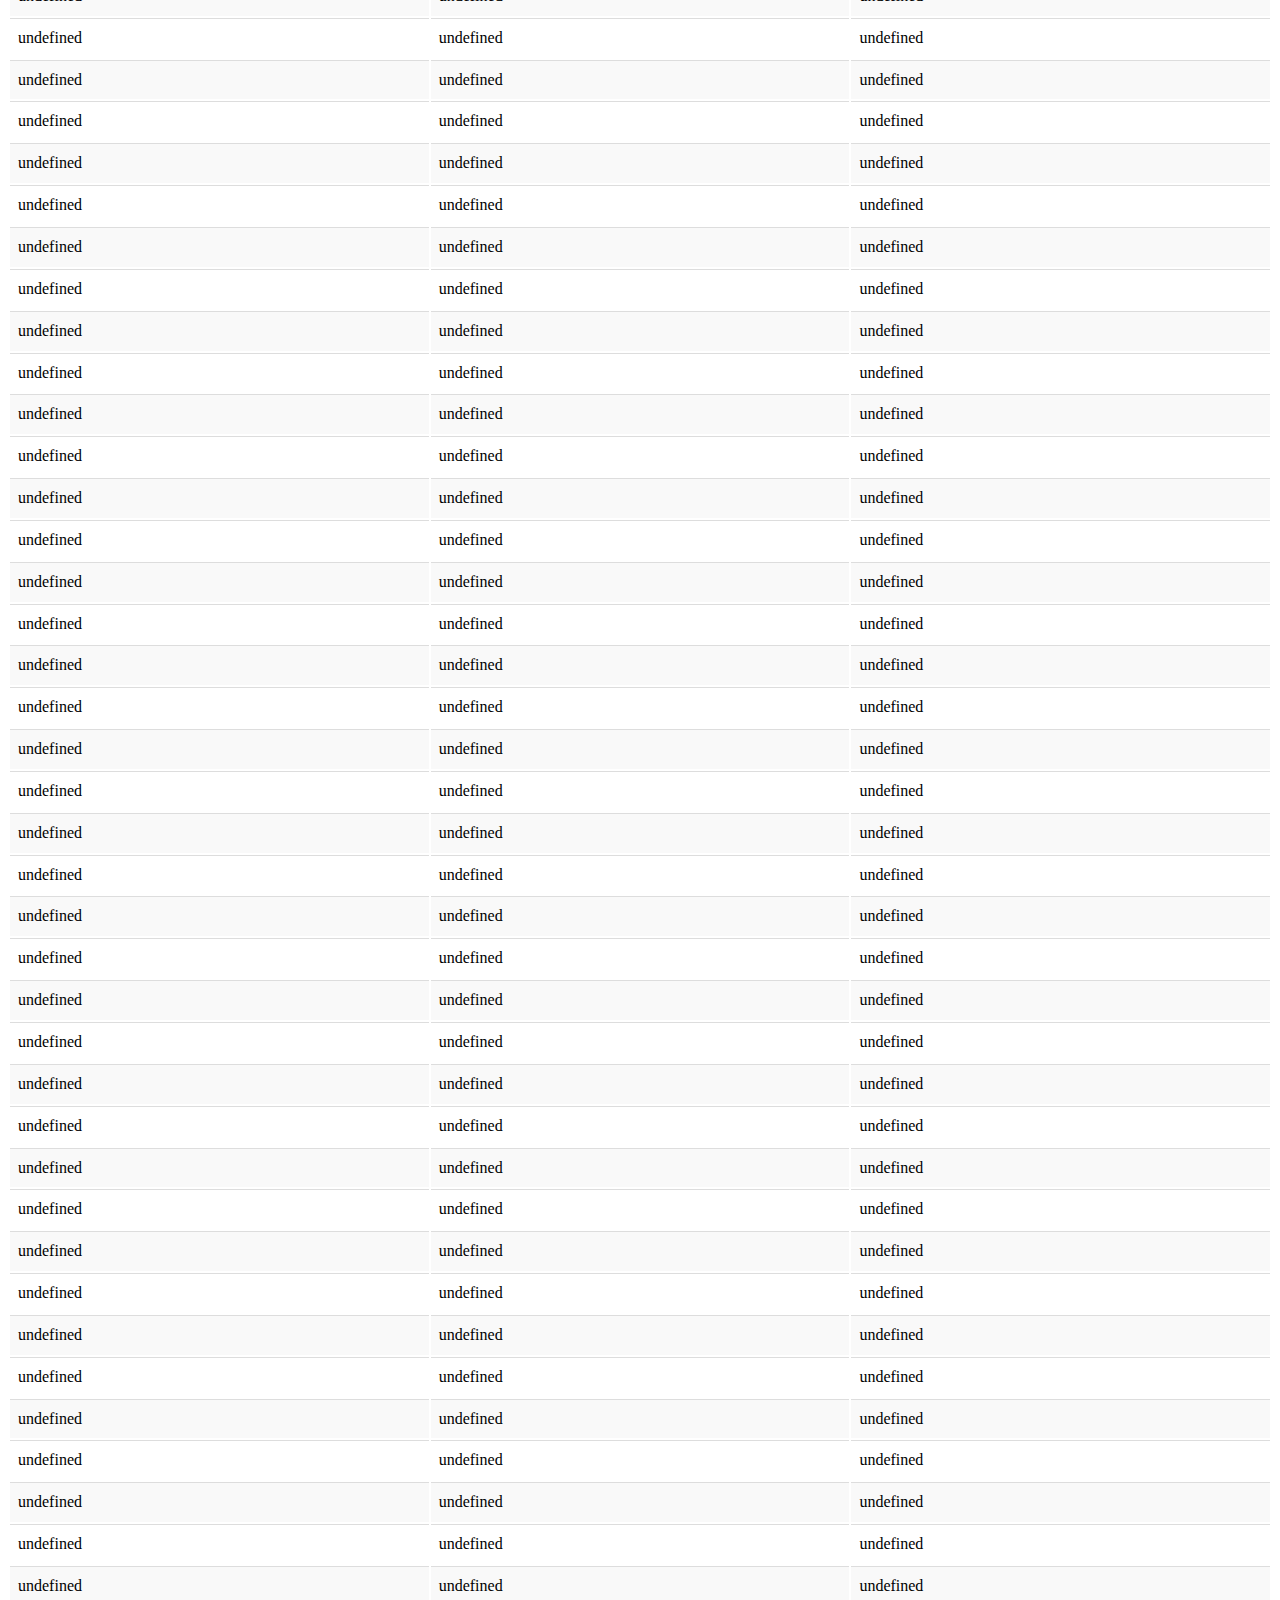
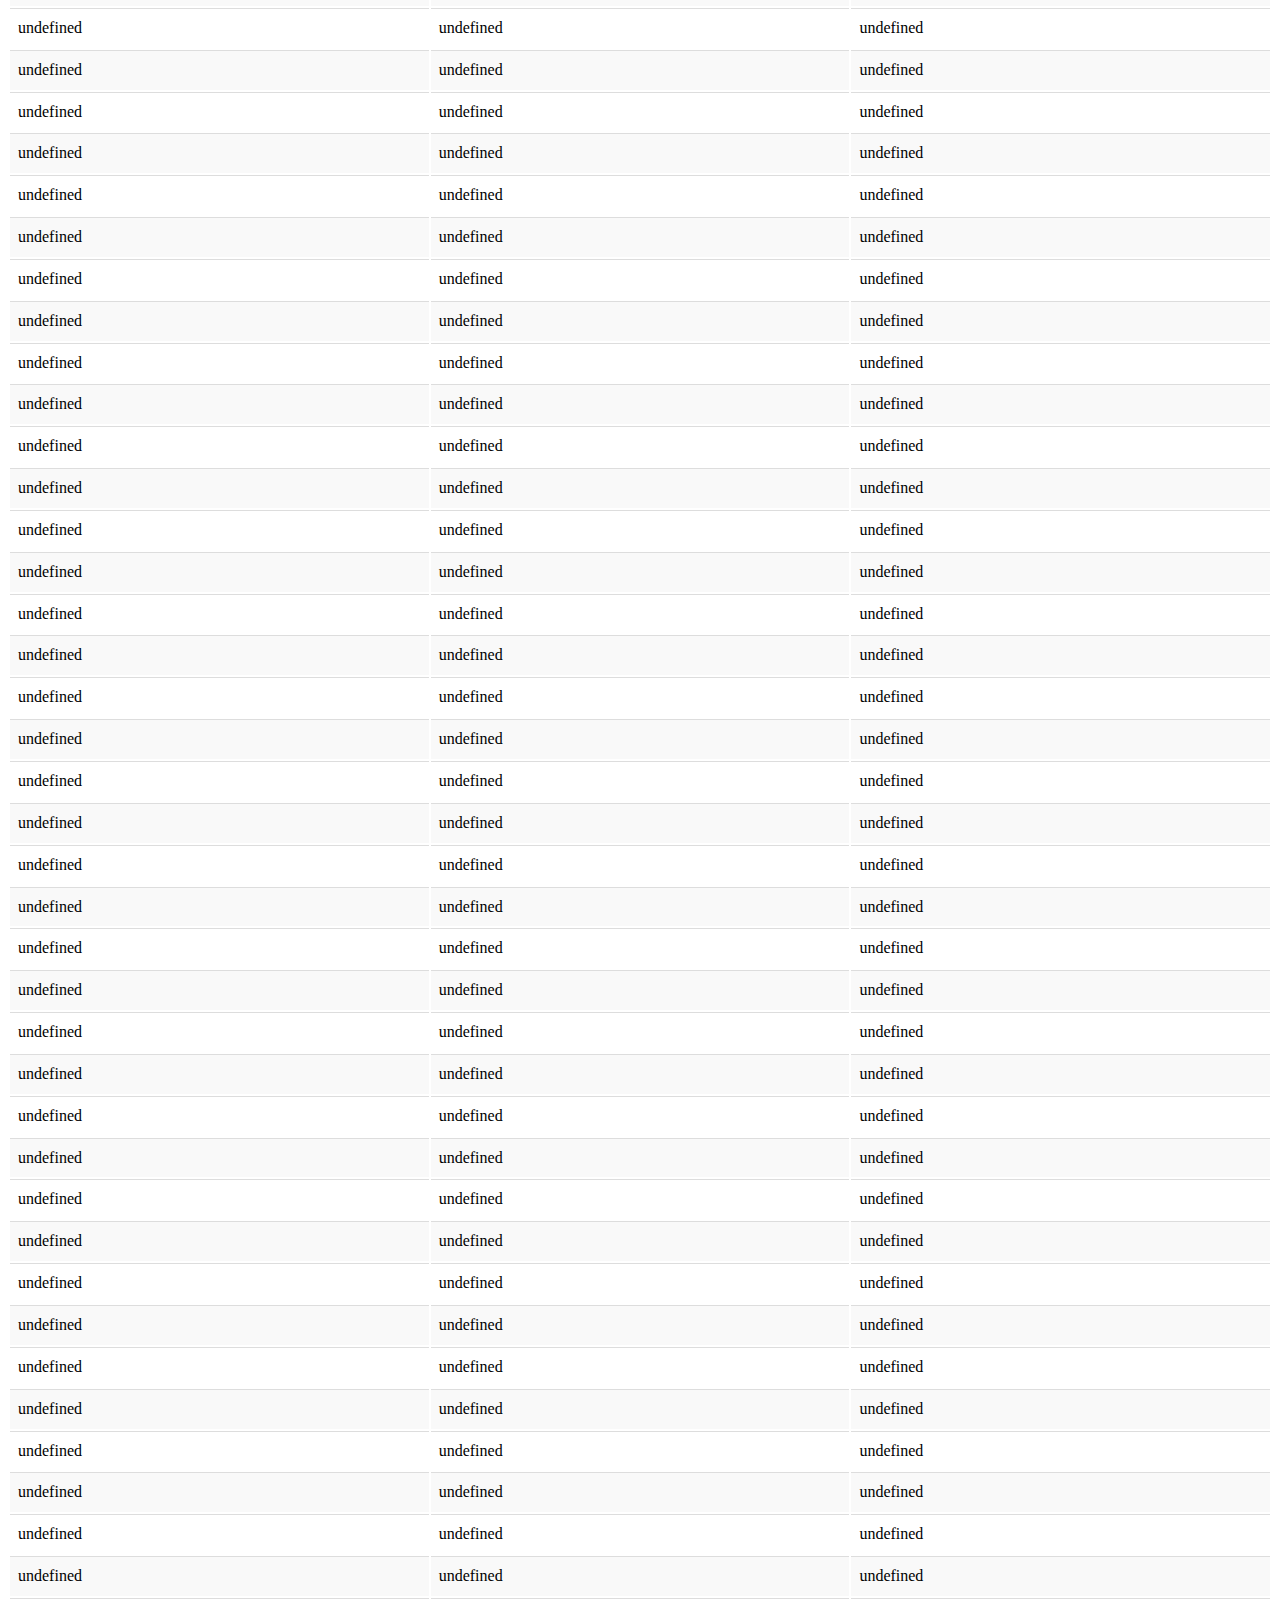
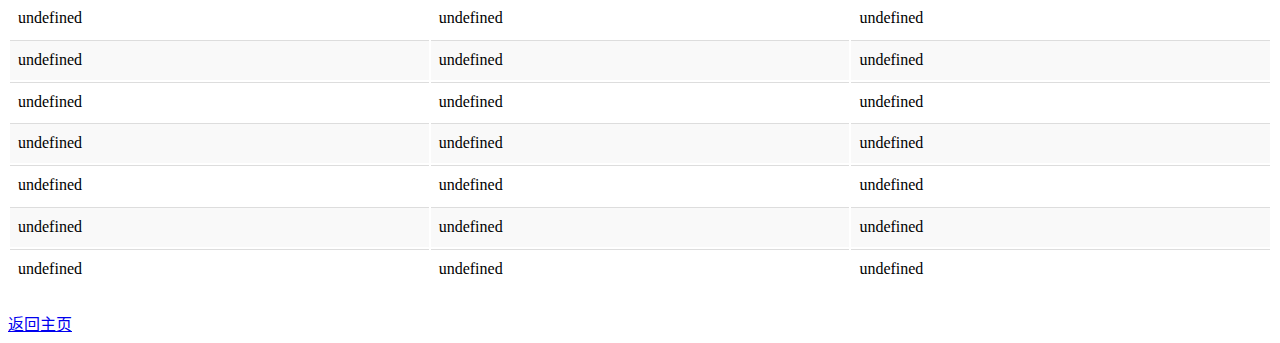
<file: course_search.html>
<!DOCTYPE html>
<html lang="zh-CN">
<head>
    <meta charset="UTF-8">
    <meta name="viewport" content="width=device-width, initial-scale=1">
    <title>课程搜索</title>
    <link rel="stylesheet" href="css/course_search.css">

    <script src="js/jquery-1.11.3.js"></script>
    <script src="js/course_search.js"></script>
</head>
<body>
<h3>搜索到以下课程</h3>
<table class="table table-striped">
    <thead>
        <tr>
            <th>课程编号</th>
            <th>课程名称</th>
            <th>评论</th>
        </tr>
    </thead>
    <tbody id="search-detail">

    </tbody>
</table>
</body>
<a href="index.html">返回主页</a>
</html>
</file>
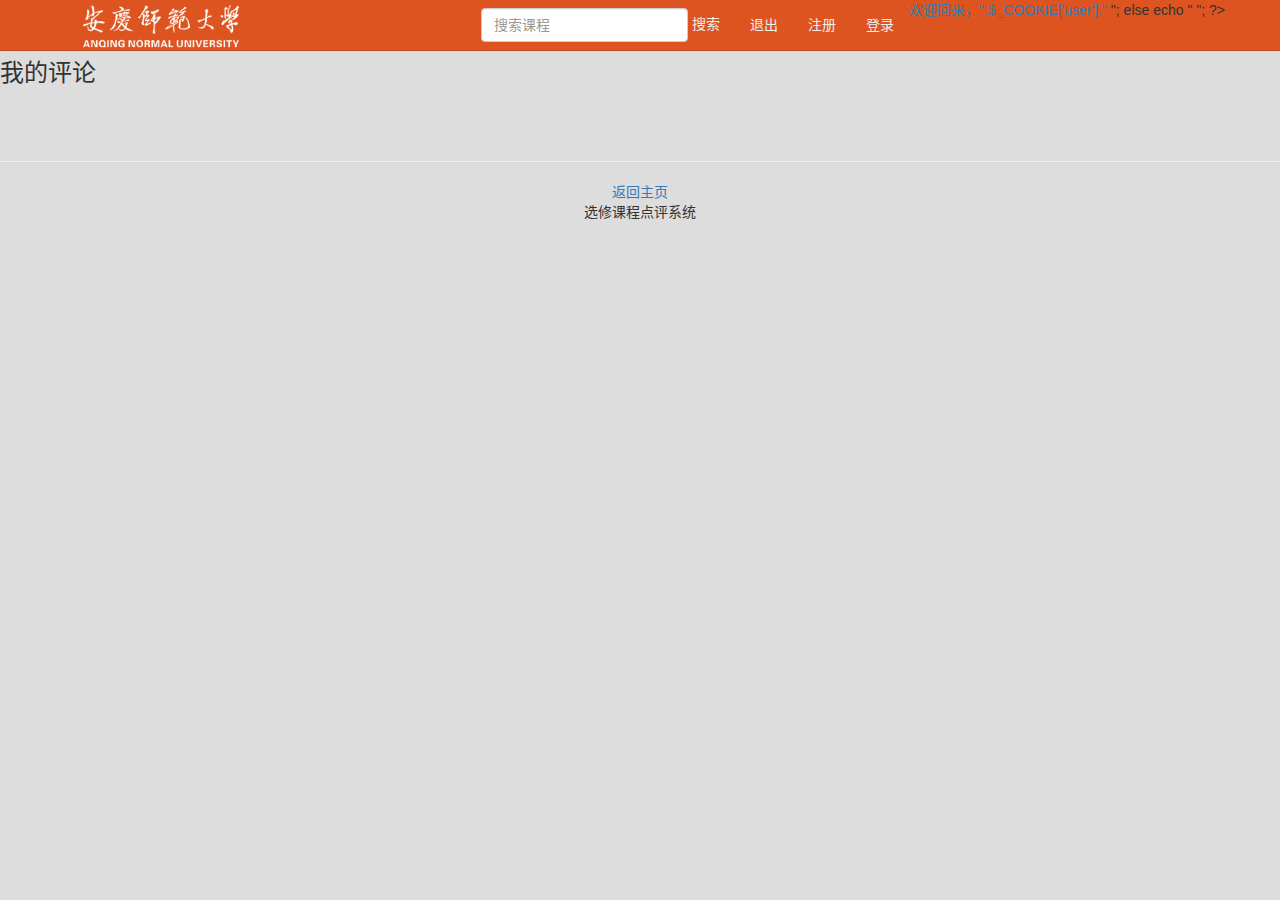
<file: my_eval.html>
<!DOCTYPE html>
<html lang="zh-CN">
<head>
    <meta charset="utf-8">
    <meta http-equiv="X-UA-Compatible" content="IE=edge">
    <meta name="viewport" content="width=device-width, initial-scale=1">
    <title>我的评论</title>
    <link href="css/my_eval.css" rel="stylesheet">

    <!--[if lt IE 9]>
    <script src="js/html5shiv.min.js"></script>
    <script src="js/respond.min.js"></script>
    <![endif]-->
    <script src="js/jquery-1.11.3.js"></script>
    <script src="js/global.js"></script>
    <script src="js/my_eval.js"></script>
    <script src="js/bootstrap.js"></script>

</head>
<body>
<div id="header"></div>
<div id="main">
    <h3>我的评论</h3>
    <div id="my-eval"></div>
    <ul class="mypager pagination"></ul>
</div>
<div id="footer"></div>


</body>
</html>
</file>
<file: css/course_search.css>
table {
  background-color: transparent;
}
caption {
  padding-top: 8px;
  padding-bottom: 8px;
  color: #777777;
  text-align: left;
}
th {
  text-align: left;
}
.table {
  width: 100%;
  max-width: 100%;
  margin-bottom: 20px;
}
.table > thead > tr > th,
.table > tbody > tr > th,
.table > tfoot > tr > th,
.table > thead > tr > td,
.table > tbody > tr > td,
.table > tfoot > tr > td {
  padding: 8px;
  line-height: 1.42857143;
  vertical-align: top;
  border-top: 1px solid #ddd;
}
.table > thead > tr > th {
  vertical-align: bottom;
  border-bottom: 2px solid #ddd;
}
.table > caption + thead > tr:first-child > th,
.table > colgroup + thead > tr:first-child > th,
.table > thead:first-child > tr:first-child > th,
.table > caption + thead > tr:first-child > td,
.table > colgroup + thead > tr:first-child > td,
.table > thead:first-child > tr:first-child > td {
  border-top: 0;
}
.table > tbody + tbody {
  border-top: 2px solid #ddd;
}
.table .table {
  background-color: #ddd;
}
.table-condensed > thead > tr > th,
.table-condensed > tbody > tr > th,
.table-condensed > tfoot > tr > th,
.table-condensed > thead > tr > td,
.table-condensed > tbody > tr > td,
.table-condensed > tfoot > tr > td {
  padding: 5px;
}
.table-bordered {
  border: 1px solid #ddd;
}
.table-bordered > thead > tr > th,
.table-bordered > tbody > tr > th,
.table-bordered > tfoot > tr > th,
.table-bordered > thead > tr > td,
.table-bordered > tbody > tr > td,
.table-bordered > tfoot > tr > td {
  border: 1px solid #ddd;
}
.table-bordered > thead > tr > th,
.table-bordered > thead > tr > td {
  border-bottom-width: 2px;
}
.table-striped > tbody > tr:nth-of-type(odd) {
  background-color: #f9f9f9;
}
.table-hover > tbody > tr:hover {
  background-color: #f5f5f5;
}
table col[class*="col-"] {
  position: static;
  float: none;
  display: table-column;
}
table td[class*="col-"],
table th[class*="col-"] {
  position: static;
  float: none;
  display: table-cell;
}
.table > thead > tr > td.active,
.table > tbody > tr > td.active,
.table > tfoot > tr > td.active,
.table > thead > tr > th.active,
.table > tbody > tr > th.active,
.table > tfoot > tr > th.active,
.table > thead > tr.active > td,
.table > tbody > tr.active > td,
.table > tfoot > tr.active > td,
.table > thead > tr.active > th,
.table > tbody > tr.active > th,
.table > tfoot > tr.active > th {
  background-color: #f5f5f5;
}
.table-hover > tbody > tr > td.active:hover,
.table-hover > tbody > tr > th.active:hover,
.table-hover > tbody > tr.active:hover > td,
.table-hover > tbody > tr:hover > .active,
.table-hover > tbody > tr.active:hover > th {
  background-color: #e8e8e8;
}
.table > thead > tr > td.success,
.table > tbody > tr > td.success,
.table > tfoot > tr > td.success,
.table > thead > tr > th.success,
.table > tbody > tr > th.success,
.table > tfoot > tr > th.success,
.table > thead > tr.success > td,
.table > tbody > tr.success > td,
.table > tfoot > tr.success > td,
.table > thead > tr.success > th,
.table > tbody > tr.success > th,
.table > tfoot > tr.success > th {
  background-color: #dff0d8;
}
.table-hover > tbody > tr > td.success:hover,
.table-hover > tbody > tr > th.success:hover,
.table-hover > tbody > tr.success:hover > td,
.table-hover > tbody > tr:hover > .success,
.table-hover > tbody > tr.success:hover > th {
  background-color: #d0e9c6;
}
.table > thead > tr > td.info,
.table > tbody > tr > td.info,
.table > tfoot > tr > td.info,
.table > thead > tr > th.info,
.table > tbody > tr > th.info,
.table > tfoot > tr > th.info,
.table > thead > tr.info > td,
.table > tbody > tr.info > td,
.table > tfoot > tr.info > td,
.table > thead > tr.info > th,
.table > tbody > tr.info > th,
.table > tfoot > tr.info > th {
  background-color: #d9edf7;
}
.table-hover > tbody > tr > td.info:hover,
.table-hover > tbody > tr > th.info:hover,
.table-hover > tbody > tr.info:hover > td,
.table-hover > tbody > tr:hover > .info,
.table-hover > tbody > tr.info:hover > th {
  background-color: #c4e3f3;
}
.table > thead > tr > td.warning,
.table > tbody > tr > td.warning,
.table > tfoot > tr > td.warning,
.table > thead > tr > th.warning,
.table > tbody > tr > th.warning,
.table > tfoot > tr > th.warning,
.table > thead > tr.warning > td,
.table > tbody > tr.warning > td,
.table > tfoot > tr.warning > td,
.table > thead > tr.warning > th,
.table > tbody > tr.warning > th,
.table > tfoot > tr.warning > th {
  background-color: #fcf8e3;
}
.table-hover > tbody > tr > td.warning:hover,
.table-hover > tbody > tr > th.warning:hover,
.table-hover > tbody > tr.warning:hover > td,
.table-hover > tbody > tr:hover > .warning,
.table-hover > tbody > tr.warning:hover > th {
  background-color: #faf2cc;
}
.table > thead > tr > td.danger,
.table > tbody > tr > td.danger,
.table > tfoot > tr > td.danger,
.table > thead > tr > th.danger,
.table > tbody > tr > th.danger,
.table > tfoot > tr > th.danger,
.table > thead > tr.danger > td,
.table > tbody > tr.danger > td,
.table > tfoot > tr.danger > td,
.table > thead > tr.danger > th,
.table > tbody > tr.danger > th,
.table > tfoot > tr.danger > th {
  background-color: #f2dede;
}
.table-hover > tbody > tr > td.danger:hover,
.table-hover > tbody > tr > th.danger:hover,
.table-hover > tbody > tr.danger:hover > td,
.table-hover > tbody > tr:hover > .danger,
.table-hover > tbody > tr.danger:hover > th {
  background-color: #ebcccc;
}
.table-responsive {
  overflow-x: auto;
  min-height: 0.01%;
}
@media screen and (max-width: 767px) {
  .table-responsive {
    width: 100%;
    margin-bottom: 15px;
    overflow-y: hidden;
    -ms-overflow-style: -ms-autohiding-scrollbar;
    border: 1px solid #ddd;
  }
  .table-responsive > .table {
    margin-bottom: 0;
  }
  .table-responsive > .table > thead > tr > th,
  .table-responsive > .table > tbody > tr > th,
  .table-responsive > .table > tfoot > tr > th,
  .table-responsive > .table > thead > tr > td,
  .table-responsive > .table > tbody > tr > td,
  .table-responsive > .table > tfoot > tr > td {
    white-space: nowrap;
  }
  .table-responsive > .table-bordered {
    border: 0;
  }
  .table-responsive > .table-bordered > thead > tr > th:first-child,
  .table-responsive > .table-bordered > tbody > tr > th:first-child,
  .table-responsive > .table-bordered > tfoot > tr > th:first-child,
  .table-responsive > .table-bordered > thead > tr > td:first-child,
  .table-responsive > .table-bordered > tbody > tr > td:first-child,
  .table-responsive > .table-bordered > tfoot > tr > td:first-child {
    border-left: 0;
  }
  .table-responsive > .table-bordered > thead > tr > th:last-child,
  .table-responsive > .table-bordered > tbody > tr > th:last-child,
  .table-responsive > .table-bordered > tfoot > tr > th:last-child,
  .table-responsive > .table-bordered > thead > tr > td:last-child,
  .table-responsive > .table-bordered > tbody > tr > td:last-child,
  .table-responsive > .table-bordered > tfoot > tr > td:last-child {
    border-right: 0;
  }
  .table-responsive > .table-bordered > tbody > tr:last-child > th,
  .table-responsive > .table-bordered > tfoot > tr:last-child > th,
  .table-responsive > .table-bordered > tbody > tr:last-child > td,
  .table-responsive > .table-bordered > tfoot > tr:last-child > td {
    border-bottom: 0;
  }
}
</file>
